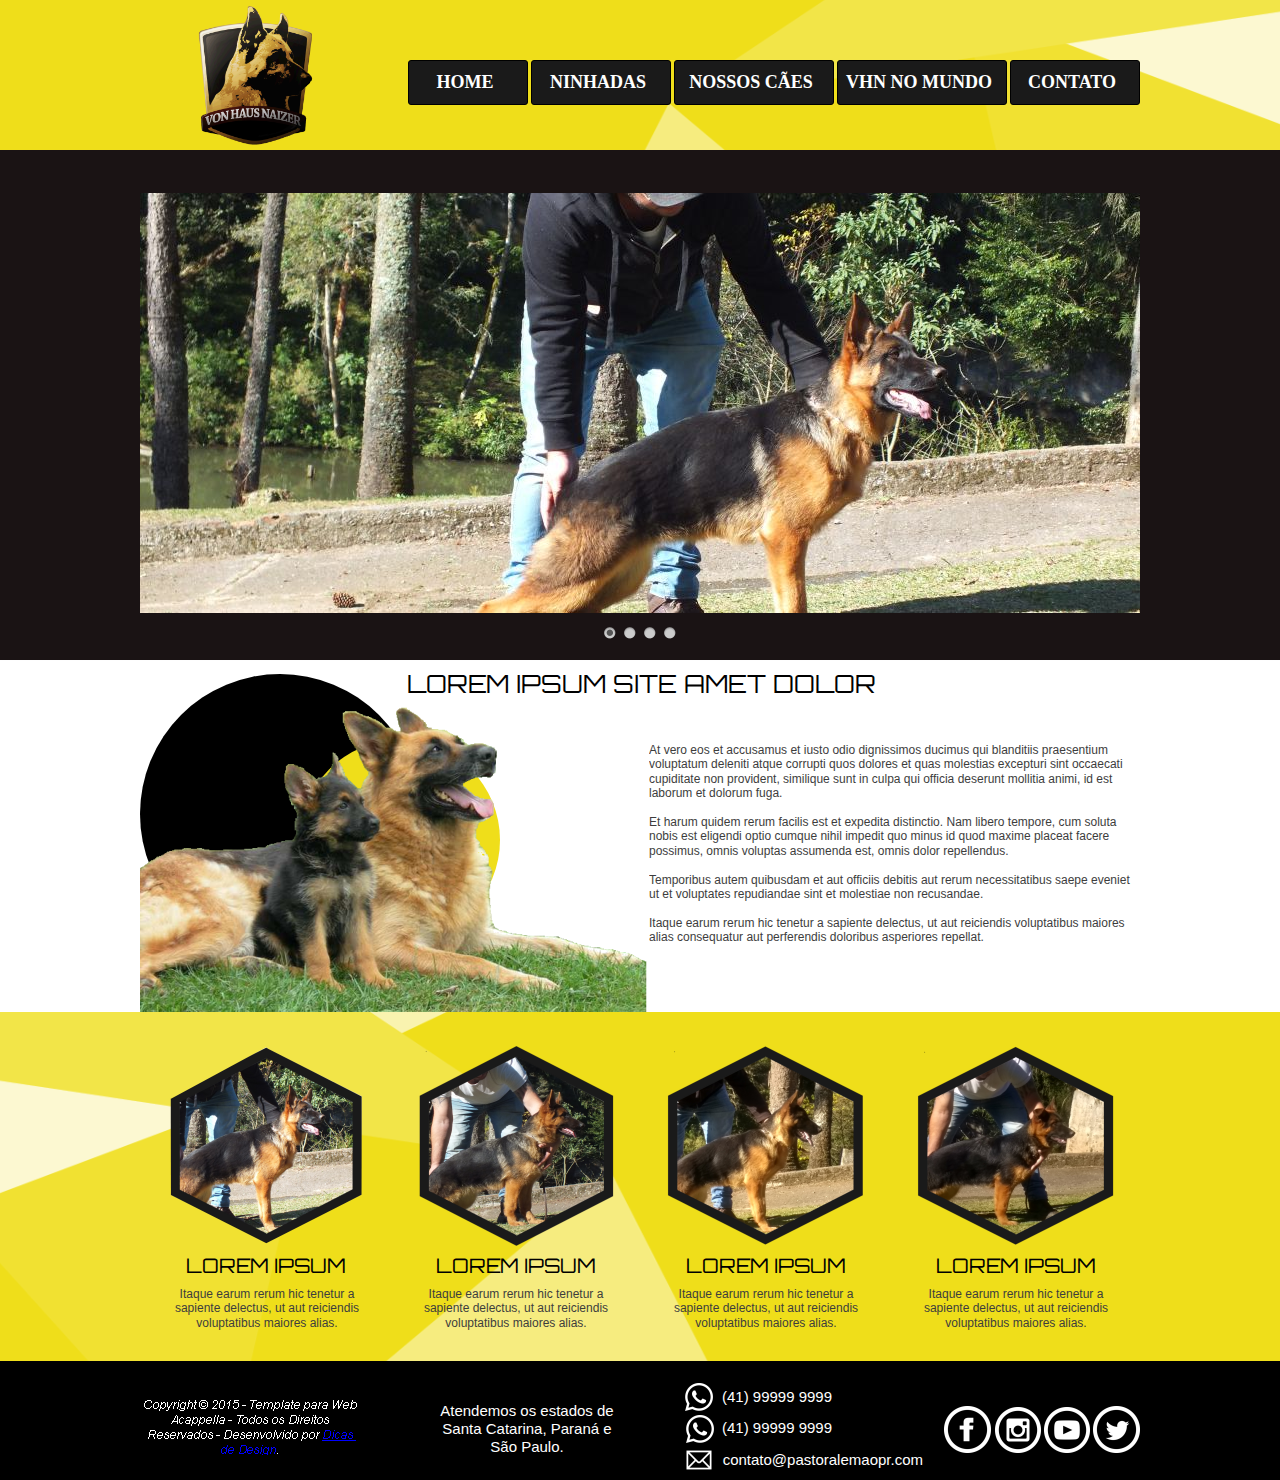
<file: VHNaizer/web_sites/site_1/$preview/index.html>
<!DOCTYPE html PUBLIC "-//W3C//DTD XHTML 1.0 Transitional//EN"  "http://www.w3.org/TR/xhtml1/DTD/xhtml1-transitional.dtd">
<html xmlns="http://www.w3.org/1999/xhtml">
<head>
<!--page generated by WebAcappella-->
<!-- 2018-01-12T08:53:29 ***********-->
<meta http-equiv="X-UA-Compatible" content="IE=EmulateIE7;IE=EmulateIE9" />
<meta http-equiv="Content-Type" content="text/html;charset=utf-8"/>
<meta name="generator" content="WebAcappella 4.6.26  professional (WIN) #7457"/>
<title></title>
<meta name="keywords" content=""/>
<meta name="description" content=""/>

<style type="text/css">
body{margin-left:0px;margin-top:0px;margin-right:0px;margin-bottom:0px;background-image:url('bg01a.png');background-repeat: no-repeat;background-color:#ffffff;}
</style>
<link rel="stylesheet" type="text/css" href="wa_global_style.css"/>
<script type="text/javascript"  src="jquery.js?v=86c"></script>
<script type="text/javascript">
var waJSQuery = jQuery.noConflict();
</script>
<script type="text/javascript"  src="webacappella_core.js?v=1ups"></script>
<!--[if lte IE 8]><script type="text/javascript"  src="excanvas.js?v=1f2a"></script>
<![endif]-->
<!--[if lte IE 8]><script type="text/javascript"  src="webacappella_patch_ie8.js?v=tc5"></script>
<![endif]-->
<script type="text/javascript">
document.write("\u003cscript type='text/javascript'  src='wa_site_global_settings.js?v=4mqtuk6f46phb9f"+urlSuffixe(0)+"'>\u003c/script>");
</script>
<script type="text/javascript"  src="webacappella_menu.js?v=1lh9"></script>
<script type="text/javascript"  src="wa_gallery/webacappella_gallery.js?v=1lqb"></script>
<script type="text/javascript"  src="jquery.mousewheel.js?v=use"></script>
<link href="wa_fancybox/jquery.fancybox-1.3.4.css?v=sbe" rel="stylesheet" type="text/css" media="all"/>
<script type="text/javascript"  src="wa_fancybox/jquery.easing-1.3.pack.js?v=1gkg"></script>
<script type="text/javascript"  src="wa_fancybox/jquery.fancybox-1.3.4.js?v=tl"></script>
<link href="webacappella.css?v=10nl" rel="stylesheet" type="text/css" media="all"/>
<!--[if lte IE 7]>
<link href="webacappella_ie.css?v=1tjn" rel="stylesheet" type="text/css" media="all"/>
<![endif]-->
<script type="text/javascript"  src="webacappella_tools.js?v=blf"></script>
<script type="text/javascript">
waJSQuery(function() {
initializeWA_JQuery()
});
</script>
<link href='//fonts.googleapis.com/css?family=Orbitron:&amp;text=DUEILMOPAR%20ST' rel="stylesheet" type="text/css" />
<script type="text/javascript">
var waWebFontDescription={families:[
"Orbitron"]}
</script>

</head>
<body><div id='wa-dialog-container' class='wa-fullscreen-contenair' style='position:absolute;z-index:52000;'></div><div id='html-centered' style='position:relative;width:100%;z-index:200;'><div id='is-global-layer' class='wa-main-page-contenair'  style='position:relative;z-index:200;top:0px;width:1000px;;text-align:left;margin:0 auto; '><div style="position:absolute;top:1px;left:0px;width:1px;height:1px;"><a name="anchor-top">&nbsp;</a></div>
<div style="position:absolute;z-index:10068;left:0px;top:193px;width:1000px;height:420px;user-select:none;-webkit-user-select:none;" class="wa-comp wa-gallery param[config_key(wa_0_p/pa_6h72jkn42y6cfi) type_gallery(1) auto_diapo(0) source() modif_id(6h6w74n42ylssz) ]"><div class="wa-gallery-main-container" style="position:absolute;width:1000px;height:420px;overflow:hidden;" ><div class="wa-gallery-scroll-pane" style="user-select:none;-webkit-user-select:none;" ></div></div><div class="wa-gallery-navigation"></div></div><div style="position:absolute;z-index:10064;left:769px;top:1285px;width:212px;height:75px;border:0px;background:rgba(0,0,0,0);overflow:hidden;" class="wa-comp wa-text wa-bg-gradient param[grad(rgba(0,0,0,0)) border(0 #969696)]  " ><div style="position:absolute;z-index:10;line-height:1.2;margin:2px;top:0px;left:0px;width:210px;height:73px;word-wrap:break-word;overflow-y:auto;overflow-x:hidden;" ><div align="center"><span style="font-family:'Arial';font-size:12px;font-weight:normal;color:#3d3d3d;" >Itaque earum rerum hic tenetur a sapiente delectus, ut aut reiciendis voluptatibus maiores alias.</span></div></div></div><div style="position:absolute;z-index:10060;left:519px;top:1285px;width:212px;height:75px;border:0px;background:rgba(0,0,0,0);overflow:hidden;" class="wa-comp wa-text wa-bg-gradient param[grad(rgba(0,0,0,0)) border(0 #969696)]  " ><div style="position:absolute;z-index:10;line-height:1.2;margin:2px;top:0px;left:0px;width:210px;height:73px;word-wrap:break-word;overflow-y:auto;overflow-x:hidden;" ><div align="center"><span style="font-family:'Arial';font-size:12px;font-weight:normal;color:#3d3d3d;" >Itaque earum rerum hic tenetur a sapiente delectus, ut aut reiciendis voluptatibus maiores alias.</span></div></div></div><div style="position:absolute;z-index:10056;left:269px;top:1285px;width:212px;height:75px;border:0px;background:rgba(0,0,0,0);overflow:hidden;" class="wa-comp wa-text wa-bg-gradient param[grad(rgba(0,0,0,0)) border(0 #969696)]  " ><div style="position:absolute;z-index:10;line-height:1.2;margin:2px;top:0px;left:0px;width:210px;height:73px;word-wrap:break-word;overflow-y:auto;overflow-x:hidden;" ><div align="center"><span style="font-family:'Arial';font-size:12px;font-weight:normal;color:#3d3d3d;" >Itaque earum rerum hic tenetur a sapiente delectus, ut aut reiciendis voluptatibus maiores alias.</span></div></div></div><div style="position:absolute;z-index:10052;left:20px;top:1285px;width:212px;height:75px;border:0px;background:rgba(0,0,0,0);overflow:hidden;" class="wa-comp wa-text wa-bg-gradient param[grad(rgba(0,0,0,0)) border(0 #969696)]  " ><div style="position:absolute;z-index:10;line-height:1.2;margin:2px;top:0px;left:0px;width:210px;height:73px;word-wrap:break-word;overflow-y:auto;overflow-x:hidden;" ><div align="center"><span style="font-family:'Arial';font-size:12px;font-weight:normal;color:#3d3d3d;" >Itaque earum rerum hic tenetur a sapiente delectus, ut aut reiciendis voluptatibus maiores alias.</span></div></div></div><div style="position:absolute;z-index:10048;left:750px;top:1252px;width:250px;height:100px;border:0px;background:rgba(0,0,0,0);overflow:hidden;" class="wa-comp wa-text wa-bg-gradient param[grad(rgba(0,0,0,0)) border(0 #969696)]  " ><div style="position:absolute;z-index:10;line-height:1.2;margin:2px;top:0px;left:0px;width:248px;height:98px;word-wrap:break-word;overflow-y:auto;overflow-x:hidden;" ><div align="center"><span style="font-family:'Orbitron';font-size:20px;font-weight:normal;color:#000000;" >LOREM IPSUM </span></div></div></div><div style="position:absolute;z-index:10044;left:500px;top:1252px;width:250px;height:100px;border:0px;background:rgba(0,0,0,0);overflow:hidden;" class="wa-comp wa-text wa-bg-gradient param[grad(rgba(0,0,0,0)) border(0 #969696)]  " ><div style="position:absolute;z-index:10;line-height:1.2;margin:2px;top:0px;left:0px;width:248px;height:98px;word-wrap:break-word;overflow-y:auto;overflow-x:hidden;" ><div align="center"><span style="font-family:'Orbitron';font-size:20px;font-weight:normal;color:#000000;" >LOREM IPSUM </span></div></div></div><div style="position:absolute;z-index:10040;left:250px;top:1252px;width:250px;height:100px;border:0px;background:rgba(0,0,0,0);overflow:hidden;" class="wa-comp wa-text wa-bg-gradient param[grad(rgba(0,0,0,0)) border(0 #969696)]  " ><div style="position:absolute;z-index:10;line-height:1.2;margin:2px;top:0px;left:0px;width:248px;height:98px;word-wrap:break-word;overflow-y:auto;overflow-x:hidden;" ><div align="center"><span style="font-family:'Orbitron';font-size:20px;font-weight:normal;color:#000000;" >LOREM IPSUM </span></div></div></div><div style="position:absolute;z-index:10036;left:0px;top:1252px;width:250px;height:100px;border:0px;background:rgba(0,0,0,0);overflow:hidden;" class="wa-comp wa-text wa-bg-gradient param[grad(rgba(0,0,0,0)) border(0 #969696)]  " ><div style="position:absolute;z-index:10;line-height:1.2;margin:2px;top:0px;left:0px;width:248px;height:98px;word-wrap:break-word;overflow-y:auto;overflow-x:hidden;" ><div align="center"><span style="font-family:'Orbitron';font-size:20px;font-weight:normal;color:#000000;" >LOREM IPSUM </span></div></div></div><img src="Hexagono_204.png?v=4til882b7iwdjd" alt=""  class="wa-img wa-comp " style="position:absolute;z-index:10032;left:776px;top:1046px;width:199px;height:200px;border:0px;"/><img src="Hexagono_202.png?v=28wjzk2b7iw05n" alt=""  class="wa-img wa-comp " style="position:absolute;z-index:10028;left:276px;top:1046px;width:199px;height:200px;border:0px;"/><img src="Hexagono_203.png?v=5pvtc82b7iw76w" alt=""  class="wa-img wa-comp " style="position:absolute;z-index:10024;left:527px;top:1046px;width:198px;height:200px;border:0px;"/><img src="Hexagono1.png?v=4nrw202b7ivssw" alt=""  class="wa-img wa-comp " style="position:absolute;z-index:10020;left:27px;top:1046px;width:198px;height:200px;border:0px;"/><div style="position:absolute;z-index:10016;left:0px;top:667px;width:1000px;height:100px;border:0px;background:rgba(0,0,0,0);overflow:hidden;" class="wa-comp wa-text wa-bg-gradient param[grad(rgba(0,0,0,0)) border(0 #969696)]  " ><div style="position:absolute;z-index:10;line-height:1.2;margin:2px;top:0px;left:0px;width:998px;height:98px;word-wrap:break-word;overflow-y:auto;overflow-x:hidden;" ><div align="center"><span style="font-family:'Orbitron';font-size:25px;font-weight:normal;color:#000000;" >LOREM IPSUM SITE AMET DOLOR</span></div></div></div><div style="position:absolute;z-index:10012;left:507px;top:741px;width:493px;height:260px;border:0px;background:rgba(0,0,0,0);overflow:hidden;" class="wa-comp wa-text wa-bg-gradient param[grad(rgba(0,0,0,0)) border(0 #969696)]  " ><div style="position:absolute;z-index:10;line-height:1.2;margin:2px;top:0px;left:0px;width:491px;height:258px;word-wrap:break-word;overflow-y:auto;overflow-x:hidden;" ><div align="left"><span style="font-family:'Arial';font-size:12px;font-weight:normal;color:#3d3d3d;" >At vero eos et accusamus et iusto odio dignissimos ducimus qui blanditiis praesentium voluptatum deleniti atque corrupti quos dolores et quas molestias excepturi sint occaecati cupiditate non provident, similique sunt in culpa qui officia deserunt mollitia animi, id est laborum et dolorum fuga. </span></div><div style="font-family:''Arial'';font-size:12px;">&nbsp;<br /></div><div align="left"><span style="font-family:'Arial';font-size:12px;font-weight:normal;color:#3d3d3d;" >Et harum quidem rerum facilis est et expedita distinctio. Nam libero tempore, cum soluta nobis est eligendi optio cumque nihil impedit quo minus id quod maxime placeat facere possimus, omnis voluptas assumenda est, omnis dolor repellendus. </span></div><div style="font-family:''Arial'';font-size:12px;">&nbsp;<br /></div><div align="left"><span style="font-family:'Arial';font-size:12px;font-weight:normal;color:#3d3d3d;" >Temporibus autem quibusdam et aut officiis debitis aut rerum necessitatibus saepe eveniet ut et voluptates repudiandae sint et molestiae non recusandae. </span></div><div style="font-family:''Arial'';font-size:12px;">&nbsp;<br /></div><div align="left"><span style="font-family:'Arial';font-size:12px;font-weight:normal;color:#3d3d3d;" >Itaque earum rerum hic tenetur a sapiente delectus, ut aut reiciendis voluptatibus maiores alias consequatur aut perferendis doloribus asperiores repellat.</span></div></div></div><img src="imageedit_1_3505392923.png?v=7vvyrkn42yn8yz" alt=""  class="wa-img wa-comp " style="position:absolute;z-index:10008;left:0px;top:707px;width:507px;height:305px;border:0px;"/><span style="position:absolute;z-index:10004;left:160px;top:740px;width:200px;height:200px;-moz-border-radius:100px;border-radius:100px;-webkit-border-radius:100px;border:0px;background-color:#efde1a;" class="wa-bg-gradient param[grad(#efde1a) border(0 #969696)] wa-comp "></span><span style="position:absolute;z-index:10000;left:0px;top:674px;width:280px;height:280px;-moz-border-radius:140px;border-radius:140px;-webkit-border-radius:140px;border:0px;background-color:#000000;" class="wa-bg-gradient param[grad(#000000) border(0 #969696)] wa-comp "></span><img src="iconmonstr-whatsapp-1-240.png?v=7vx2a8n42ytnma" alt=""  class="wa-img wa-comp " style="position:absolute;z-index:68;left:546px;top:1415px;width:28px;height:28px;border:0px;"/><a href="https://www.facebook.com/vonhausnaizer/" onclick="return waOnClick('https://www.facebook.com/vonhausnaizer/',{'targ':'_blank'})"  style="cursor:pointer;" ><img src="iconmonstr-facebook-5-240.png?v=293hzcn42sbyso" alt=""  class="wa-img wa-comp " style="position:absolute;z-index:64;left:804px;top:1406px;width:47px;height:47px;border:0px;"/></a><a href="https://www.instagram.com/vhnaizer/" onclick="return waOnClick('https://www.instagram.com/vhnaizer/',{'targ':'_blank'})"  style="cursor:pointer;" ><img src="iconmonstr-instagram-10-240_20_281_29.png?v=293v5kn42s89wd" alt=""  class="wa-img wa-comp " style="position:absolute;z-index:60;left:855px;top:1407px;width:46px;height:46px;border:0px;"/></a><a href="https://www.youtube.com/channel/UCrGt-9oMCuxXD15LnRFajjQ" onclick="return waOnClick('https://www.youtube.com/channel/UCrGt-9oMCuxXD15LnRFajjQ',{'targ':'_blank'})"  style="cursor:pointer;" ><img src="iconmonstr-youtube-10-240_20_281_29.png?v=293tygn42s7vea" alt=""  class="wa-img wa-comp " style="position:absolute;z-index:56;left:904px;top:1407px;width:46px;height:46px;border:0px;"/></a><a href="https://twitter.com/vhnaizer" onclick="return waOnClick('https://twitter.com/vhnaizer',{'targ':'_blank'})"  style="cursor:pointer;" ><img src="iconmonstr-twitter-5-240.png?v=293vr4n42s9sv3" alt=""  class="wa-img wa-comp " style="position:absolute;z-index:52;left:953px;top:1406px;width:47px;height:47px;border:0px;"/></a><img src="email0.png?v=7vvne0n42ytx1e" alt=""  class="wa-img wa-comp " style="position:absolute;z-index:48;left:539px;top:1440px;width:40px;height:40px;border:0px;"/><div style="position:absolute;z-index:44;left:551px;top:1449px;width:232px;height:20px;border:0px;background:rgba(0,0,0,0);overflow:hidden;" class="wa-comp wa-text wa-bg-gradient param[grad(rgba(0,0,0,0)) border(0 #969696)]  " ><div style="position:absolute;z-index:10;line-height:1.2;margin:2px;top:0px;left:0px;width:230px;height:18px;word-wrap:break-word;overflow-y:auto;overflow-x:hidden;" ><div align="right"><span style="font-family:'Arial';font-size:15px;font-weight:normal;color:#ffffff;" >contato@pastoralemaopr.com</span></div></div></div><div style="position:absolute;z-index:40;left:536px;top:1417px;width:200px;height:20px;border:0px;background:rgba(0,0,0,0);overflow:hidden;" class="wa-comp wa-text wa-bg-gradient param[grad(rgba(0,0,0,0)) border(0 #969696)]  " ><div style="position:absolute;z-index:10;line-height:1.2;margin:2px;top:0px;left:0px;width:198px;height:18px;word-wrap:break-word;overflow-y:auto;overflow-x:hidden;" ><div align="center"><span style="font-family:'Arial';font-size:15px;font-weight:normal;color:#ffffff;" >(41) 99999 9999</span></div></div></div><img src="iconmonstr-whatsapp-1-240.png?v=7vx2a8n42ytnma" alt=""  class="wa-img wa-comp " style="position:absolute;z-index:36;left:545px;top:1383px;width:28px;height:28px;border:0px;"/><div style="position:absolute;z-index:32;left:286px;top:1400px;width:200px;height:60px;border:0px;background:rgba(0,0,0,0);overflow:hidden;" class="wa-comp wa-text wa-bg-gradient param[grad(rgba(0,0,0,0)) border(0 #969696)]  " ><div style="position:absolute;z-index:10;line-height:1.2;margin:2px;top:0px;left:0px;width:198px;height:58px;word-wrap:break-word;overflow-y:auto;overflow-x:hidden;" ><div align="center"><span style="font-family:'Arial';font-size:15px;font-weight:normal;color:#ffffff;" >Atendemos os estados de Santa Catarina, Paran&#225; e S&#227;o Paulo.</span></div></div></div><div style="position:absolute;z-index:28;left:536px;top:1386px;width:200px;height:20px;border:0px;background:rgba(0,0,0,0);overflow:hidden;" class="wa-comp wa-text wa-bg-gradient param[grad(rgba(0,0,0,0)) border(0 #969696)]  " ><div style="position:absolute;z-index:10;line-height:1.2;margin:2px;top:0px;left:0px;width:198px;height:18px;word-wrap:break-word;overflow-y:auto;overflow-x:hidden;" ><div align="center"><span style="font-family:'Arial';font-size:15px;font-weight:normal;color:#ffffff;" >(41) 99999 9999</span></div></div></div><div class="wa-comp" style="position:absolute;z-index:24;left:0px;top:1395px;width:220px;height:60px;border:0px;background:rgba(0,0,0,0);" ><img src='wa_58ij8g2b7gs1qp_text.png?v=6hbyb42b7ieo9u' style="border:0px;position:absolute;z-index:10;top: 0px; left: 0px; width: 220px; height: 60px;" title="" alt="" /></div><img src="LOGO_20FINAL_20APLICADA.gif?v=6h8vf4n40o6t4u" alt=""  class="wa-img wa-comp " style="position:absolute;z-index:20;left:51px;top:0px;width:131px;height:150px;border:0px;"/><div class="wa-dynmenu wa-comp json['config']{''root_col_text_over'':''#ffffff'',''root_col_border'':''#000000'',''root_col_bg_over'':''#272828'',''root_text_u_over'':false,''sub_col_border'':''#333333'',''sub_col_bg'':''#383838'',''sub_style_text'':''font-weight:normal;font-size:11px;color:#ffffff;font-family:'Arial';'',''sub_align_text'':''left'',''sub_menu_shadow'':false,''sub_menu_corner'':1,''sub_col_text'':''#ffffff'',''sub_col_text_over'':''#ffffff'',''sub_col_bg_over'':''#5a5a5a'',''sub_text_u'':false,''sub_text_u_over'':false,''sub_corner'':1,''vertical'':false,''root_extend'':false} wa-bg-gradient param[grad(#1a1a1a) border(1 #000000)] " style="position:absolute;z-index:16;left:697px;top:60px;width:168px;height:43px;-moz-border-radius:3px;border-radius:3px;-webkit-border-radius:3px;border:1px solid #000000;background-color:#1a1a1a;"><table style="position:absolute;left:0px;top:0px;padding:0px;margin:0px;width:100%;height:100%;border:0px;border-spacing:0px;;"><tr ><td class="waDynmenu-item waDynmenu-root "  onclick="return waOnClick('crbst_6.html',{})" style="width:100%;text-align:center;"  ><a href="crbst_6.html" onclick="void(0)"  style="font-weight:bold;font-size:18px;color:#ffffff;font-family:'Calibri';cursor:pointer;text-decoration:none;" >VHN&nbsp;NO&nbsp;MUNDO</a></td><td style="">&nbsp;</td></tr></table></div><div class="wa-dynmenu wa-comp json['config']{''root_col_text_over'':''#ffffff'',''root_col_border'':''#000000'',''root_col_bg_over'':''#272828'',''root_text_u_over'':false,''sub_col_border'':''#333333'',''sub_col_bg'':''#383838'',''sub_style_text'':''font-weight:normal;font-size:12px;color:#ffffff;font-family:'Arial';'',''sub_align_text'':''left'',''sub_menu_shadow'':false,''sub_menu_corner'':1,''sub_col_text'':''#ffffff'',''sub_col_text_over'':''#ffffff'',''sub_col_bg_over'':''#5a5a5a'',''sub_text_u'':false,''sub_text_u_over'':false,''sub_corner'':1,''vertical'':false,''root_extend'':false} wa-bg-gradient param[grad(#1a1a1a) border(1 #000000)] " style="position:absolute;z-index:12;left:870px;top:60px;width:128px;height:43px;-moz-border-radius:3px;border-radius:3px;-webkit-border-radius:3px;border:1px solid #000000;background-color:#1a1a1a;"><table style="position:absolute;left:0px;top:0px;padding:0px;margin:0px;width:100%;height:100%;border:0px;border-spacing:0px;;"><tr ><td class="waDynmenu-item waDynmenu-root "  onclick="return waOnClick('contato.html',{})" style="width:100%;text-align:center;"  ><a href="contato.html" onclick="void(0)"  style="font-weight:bold;font-size:18px;color:#ffffff;font-family:'Calibri';cursor:pointer;text-decoration:none;" >CONTATO</a></td><td style="">&nbsp;</td></tr></table></div><div class="wa-dynmenu wa-comp json['config']{''root_col_text_over'':''#ffffff'',''root_col_border'':''#000000'',''root_col_bg_over'':''#272828'',''root_text_u_over'':false,''sub_col_border'':''#000000'',''sub_col_bg'':''#383838'',''sub_style_text'':''font-weight:normal;font-size:15px;color:#ffffff;font-family:'Arial';'',''sub_align_text'':''left'',''sub_menu_shadow'':false,''sub_menu_corner'':1,''sub_col_text'':''#ffffff'',''sub_col_text_over'':''#ffffff'',''sub_col_bg_over'':''#5a5a5a'',''sub_text_u'':false,''sub_text_u_over'':false,''sub_corner'':1,''vertical'':false,''root_extend'':false} wa-bg-gradient param[grad(#1a1a1a) border(1 #000000)] " style="position:absolute;z-index:8;left:534px;top:60px;width:158px;height:43px;-moz-border-radius:3px;border-radius:3px;-webkit-border-radius:3px;border:1px solid #000000;background-color:#1a1a1a;"><table style="position:absolute;left:0px;top:0px;padding:0px;margin:0px;width:100%;height:100%;border:0px;border-spacing:0px;;"><tr ><td class="waDynmenu-root  waDynmenu-item param[[['PADREADORES','crbst_3.html','',0]],[['MATRIZES','crbst_4.html','',0]],[['JOVENS','crbst_5.html','',0]]]  " style="width:100%;text-align:center;"  ><a  style="font-weight:bold;font-size:18px;color:#ffffff;font-family:'Calibri';cursor:pointer;text-decoration:none;" >NOSSOS&nbsp;C&#195;ES</a></td><td style="">&nbsp;</td></tr></table></div><div class="wa-dynmenu wa-comp json['config']{''root_col_text_over'':''#ffffff'',''root_col_border'':''#000000'',''root_col_bg_over'':''#272828'',''root_text_u_over'':false,''sub_col_border'':''#333333'',''sub_col_bg'':''#383838'',''sub_style_text'':''font-weight:normal;font-size:17px;color:#ffffff;font-family:'Arial';'',''sub_align_text'':''left'',''sub_menu_shadow'':false,''sub_menu_corner'':1,''sub_col_text'':''#ffffff'',''sub_col_text_over'':''#ffffff'',''sub_col_bg_over'':''#5a5a5a'',''sub_text_u'':false,''sub_text_u_over'':false,''sub_corner'':1,''vertical'':false,''root_extend'':false} wa-bg-gradient param[grad(#1a1a1a) border(1 #000000)] " style="position:absolute;z-index:4;left:391px;top:60px;width:138px;height:43px;-moz-border-radius:3px;border-radius:3px;-webkit-border-radius:3px;border:1px solid #000000;background-color:#1a1a1a;"><table style="position:absolute;left:0px;top:0px;padding:0px;margin:0px;width:100%;height:100%;border:0px;border-spacing:0px;;"><tr ><td class="waDynmenu-item waDynmenu-root "  onclick="return waOnClick('crbst_2.html',{})" style="width:100%;text-align:center;"  ><a href="crbst_2.html" onclick="void(0)"  style="font-weight:bold;font-size:18px;color:#ffffff;font-family:'Calibri';cursor:pointer;text-decoration:none;" >NINHADAS</a></td><td style="">&nbsp;</td></tr></table></div><div class="wa-dynmenu wa-comp json['config']{''root_col_text_over'':''#ffffff'',''root_col_border'':''#000000'',''root_col_bg_over'':''#272828'',''root_text_u_over'':false,''sub_col_border'':''#333333'',''sub_col_bg'':''#383838'',''sub_style_text'':''font-weight:normal;font-size:11px;color:#ffffff;font-family:'Georgia';'',''sub_align_text'':''left'',''sub_menu_shadow'':false,''sub_menu_corner'':1,''sub_col_text'':''#ffffff'',''sub_col_text_over'':''#ffffff'',''sub_col_bg_over'':''#5a5a5a'',''sub_text_u'':false,''sub_text_u_over'':false,''sub_corner'':1,''vertical'':false,''root_extend'':false} wa-bg-gradient param[grad(#1a1a1a) border(1 #000000)] " style="position:absolute;z-index:0;left:268px;top:60px;width:118px;height:43px;-moz-border-radius:3px;border-radius:3px;-webkit-border-radius:3px;border:1px solid #000000;background-color:#1a1a1a;"><table style="position:absolute;left:0px;top:0px;padding:0px;margin:0px;width:100%;height:100%;border:0px;border-spacing:0px;;"><tr ><td class="waDynmenu-item waDynmenu-root "  onclick="return waOnClick('index.html',{})" style="width:100%;text-align:center;"  ><a href="index.html" onclick="void(0)"  style="font-weight:bold;font-size:18px;color:#ffffff;font-family:'Calibri';cursor:pointer;text-decoration:none;" >HOME</a></td><td style="">&nbsp;</td></tr></table></div><div style="position:absolute;top:1459px;left:0px;width:1px;height:1px;" ><a name="anchor-bottom">&nbsp;</a></div>
<div id='dynmenu-container' style='position:absolute;z-index:51000;'></div></div>
</div>  <!--end html-centered-->
<script type="text/javascript">
<!--
document.webaca_page_option_background=3
document.webaca_page_background_img_size=[1920,1491]
document.webaca_page_is_centered=true;
document.webaca_width_page=1000;
document.webaca_height_page=1479;
document.webaca_banner_height=0;
document.webaca_is_preview=true;
var wa_global_market = {markets:new Array(),id_modif_dlg_js:''};
Translator.m_lang="pt";
Translator.m_languages={}
Translator.m_lang_for_filename="";
function wa_timeout(_fct,_time,p1,p2,p3){return setTimeout(_fct,_time,p1,p2,p3)}
function wa_evaluate(_s){return eval(_s)}
function IS_onload(){
IS_onload_WA();
}
-->
</script>
<script type="text/javascript" src='wa_common_messages_pt.js?v='></script>
<script type="text/javascript">
<!--
WA_loadMessages();
-->
</script>
<script type="text/javascript">
<!--
-->
</script>
</body>
</html>
</file>
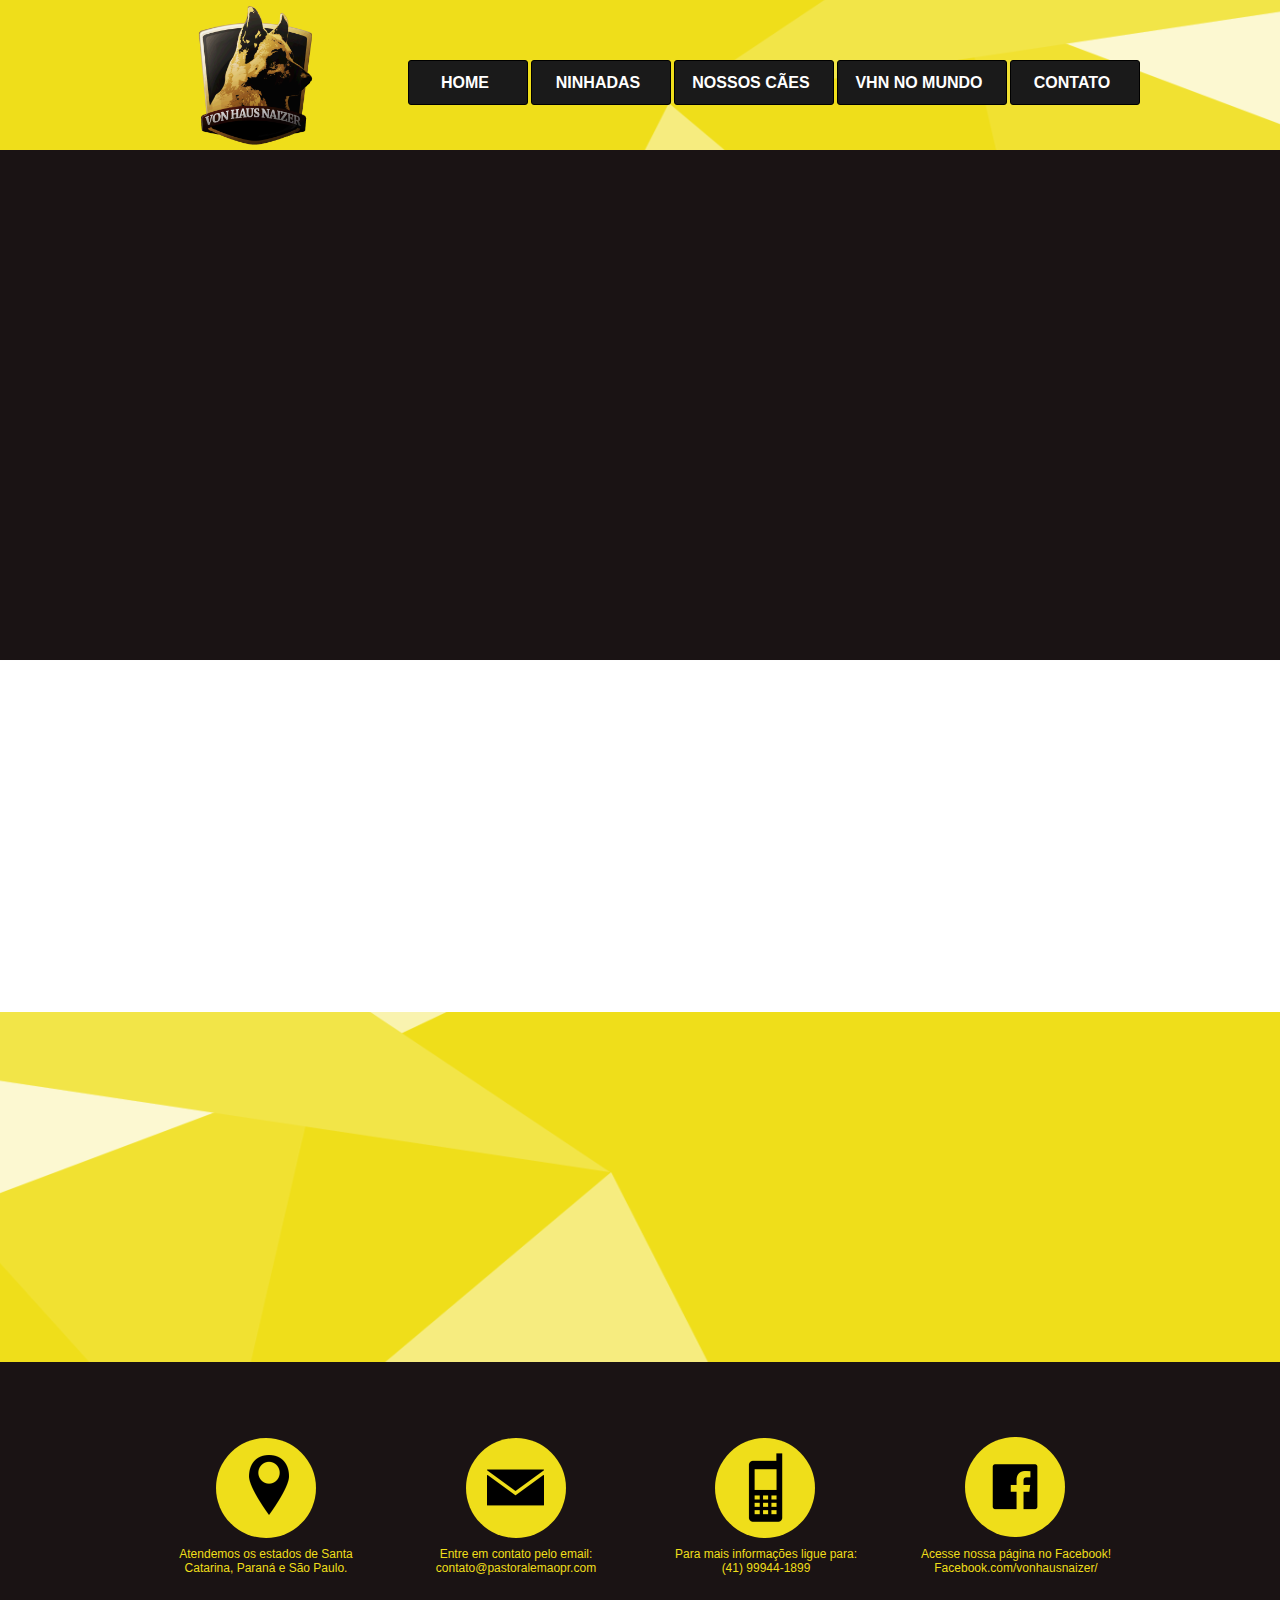
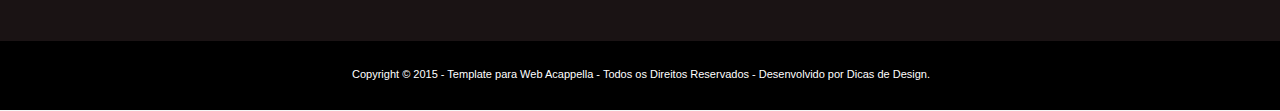
<file: VHNaizer/web_sites/site_1/$preview/crbst_0.wtml.html>
<!DOCTYPE html PUBLIC "-//W3C//DTD XHTML 1.0 Transitional//EN"  "http://www.w3.org/TR/xhtml1/DTD/xhtml1-transitional.dtd">
<html xmlns="http://www.w3.org/1999/xhtml">
<head>
<!--page generated by WebAcappella-->
<!-- 2018-01-12T06:16:36 **********-->
<meta http-equiv="X-UA-Compatible" content="IE=EmulateIE7;IE=EmulateIE9" />
<meta http-equiv="Content-Type" content="text/html;charset=utf-8"/>
<meta name="generator" content="WebAcappella 4.6.26  professional (WIN) #7457"/>
<title></title>
<meta name="keywords" content=""/>
<meta name="description" content=""/>

<style type="text/css">
body{margin-left:0px;margin-top:0px;margin-right:0px;margin-bottom:0px;background-image:url('bg.png');background-repeat: no-repeat;background-color:#ffffff;}
.waCSStext6kjohc6f46ohdqq A:link{color:#ffffff;text-decoration:none;outline: none;}
.waCSStext6kjohc6f46ohdqq A:visited{color:#ffffff;text-decoration:none;outline: none;}
.waCSStext6kjohc6f46ohdqq A:hover {color:#ffffff;text-decoration:underline;}

</style>
<link rel="stylesheet" type="text/css" href="wa_global_style.css"/>
<script type="text/javascript"  src="jquery.js?v=86c"></script>
<script type="text/javascript">
var waJSQuery = jQuery.noConflict();
</script>
<script type="text/javascript"  src="webacappella_core.js?v=1ups"></script>
<!--[if lte IE 8]><script type="text/javascript"  src="excanvas.js?v=1f2a"></script>
<![endif]-->
<!--[if lte IE 8]><script type="text/javascript"  src="webacappella_patch_ie8.js?v=tc5"></script>
<![endif]-->
<script type="text/javascript">
document.write("\u003cscript type='text/javascript'  src='wa_site_global_settings.js?v=4mqtuk6f46phb9f"+urlSuffixe(0)+"'>\u003c/script>");
</script>
<script type="text/javascript"  src="webacappella_menu.js?v=1lh9"></script>
<script type="text/javascript"  src="jquery.mousewheel.js?v=use"></script>
<link href="webacappella.css?v=10nl" rel="stylesheet" type="text/css" media="all"/>
<!--[if lte IE 7]>
<link href="webacappella_ie.css?v=1tjn" rel="stylesheet" type="text/css" media="all"/>
<![endif]-->
<script type="text/javascript"  src="webacappella_tools.js?v=blf"></script>
<script type="text/javascript">
waJSQuery(function() {
initializeWA_JQuery()
});
</script>
<script type="text/javascript">
var waWebFontDescription={families:[
]}
</script>

</head>
<body><div id='wa-dialog-container' class='wa-fullscreen-contenair' style='position:absolute;z-index:52000;'></div><div id='html-centered' style='position:relative;width:100%;z-index:200;'><div id='is-global-layer' class='wa-main-page-contenair'  style='position:relative;z-index:200;top:0px;width:1000px;;text-align:left;margin:0 auto; '><div style="position:absolute;top:1px;left:0px;width:1px;height:1px;"><a name="anchor-top">&nbsp;</a></div>
<div style="position:absolute;z-index:10072;left:0px;top:1666px;width:1000px;height:45px;border:0px;background:rgba(0,0,0,0);overflow:hidden;" class="wa-comp wa-text wa-bg-gradient param[grad(rgba(0,0,0,0)) border(0 #969696)]  " ><div style="position:absolute;z-index:10;line-height:1.2;margin:2px;top:0px;left:0px;width:998px;height:43px;word-wrap:break-word;overflow-y:auto;overflow-x:hidden;" class="waCSStext6kjohc6f46ohdqq"><div align="center"><span style="font-family:'Arial';font-size:11px;font-weight:normal;color:#ffffff;" >Copyright &#169; 2015 - Template para Web Acappella - Todos os Direitos Reservados - Desenvolvido por </span><a style="" href="http://www.dicasdedesign.com" onclick="return waOnClick('http://www.dicasdedesign.com',{'targ':'_blank'})" ><span style="font-family:'Arial';font-size:11px;font-weight:normal;" >Dicas de Design</span></a><span style="font-family:'Arial';font-size:11px;font-weight:normal;color:#ffffff;" >.</span></div></div></div><img src="icon110.png?v=293v5kn40o8spn" alt=""  class="wa-img wa-comp " style="position:absolute;z-index:10068;left:109px;top:1455px;width:40px;height:60px;border:0px;"/><a href="https://www.facebook.com/vonhausnaizer/" onclick="return waOnClick('https://www.facebook.com/vonhausnaizer/',{'targ':'_blank'})"  style="cursor:pointer;" ><img src="icon40.png?v=3si71c5e9emkj49" alt=""  class="wa-img wa-comp " style="position:absolute;z-index:10064;left:852px;top:1463px;width:46px;height:47px;border:0px;"/></a><div style="position:absolute;z-index:10060;left:769px;top:1545px;width:212px;height:75px;border:0px;background:rgba(0,0,0,0);overflow:hidden;" class="wa-comp wa-text wa-bg-gradient param[grad(rgba(0,0,0,0)) border(0 #969696)]  " ><div style="position:absolute;z-index:10;line-height:1.2;margin:2px;top:0px;left:0px;width:210px;height:73px;word-wrap:break-word;overflow-y:auto;overflow-x:hidden;" ><div align="center"><span style="font-family:'Arial';font-size:12px;font-weight:normal;color:#efde1a;" >Acesse nossa p&#225;gina no Facebook!</span></div><div align="center"><span style="font-family:'Arial';font-size:12px;font-weight:normal;color:#efde1a;" >Facebook.com/vonhausnaizer/</span></div></div></div><div style="position:absolute;z-index:10056;left:519px;top:1545px;width:212px;height:75px;border:0px;background:rgba(0,0,0,0);overflow:hidden;" class="wa-comp wa-text wa-bg-gradient param[grad(rgba(0,0,0,0)) border(0 #969696)]  " ><div style="position:absolute;z-index:10;line-height:1.2;margin:2px;top:0px;left:0px;width:210px;height:73px;word-wrap:break-word;overflow-y:auto;overflow-x:hidden;" ><div align="center"><span style="font-family:'Arial';font-size:12px;font-weight:normal;color:#efde1a;" >Para mais informa&#231;&#245;es ligue para: </span></div><div align="center"><span style="font-family:'Arial';font-size:12px;font-weight:normal;color:#efde1a;" >(41) 99944-1899</span></div></div></div><div style="position:absolute;z-index:10052;left:269px;top:1545px;width:212px;height:75px;border:0px;background:rgba(0,0,0,0);overflow:hidden;" class="wa-comp wa-text wa-bg-gradient param[grad(rgba(0,0,0,0)) border(0 #969696)]  " ><div style="position:absolute;z-index:10;line-height:1.2;margin:2px;top:0px;left:0px;width:210px;height:73px;word-wrap:break-word;overflow-y:auto;overflow-x:hidden;" ><div align="center"><span style="font-family:'Arial';font-size:12px;font-weight:normal;color:#efde1a;" >Entre em contato pelo email: contato@pastoralemaopr.com</span></div></div></div><div style="position:absolute;z-index:10048;left:19px;top:1545px;width:212px;height:75px;border:0px;background:rgba(0,0,0,0);overflow:hidden;" class="wa-comp wa-text wa-bg-gradient param[grad(rgba(0,0,0,0)) border(0 #969696)]  " ><div style="position:absolute;z-index:10;line-height:1.2;margin:2px;top:0px;left:0px;width:210px;height:73px;word-wrap:break-word;overflow-y:auto;overflow-x:hidden;" ><div align="center"><span style="font-family:'Arial';font-size:12px;font-weight:normal;color:#efde1a;" >Atendemos os estados de Santa Catarina, Paran&#225; e S&#227;o Paulo.</span></div></div></div><img src="icon3.png?v=3si7mw5e9emkj49" alt=""  class="wa-img wa-comp " style="position:absolute;z-index:10044;left:583px;top:1445px;width:85px;height:85px;border:0px;"/><img src="icon2.png?v=3sib885e9emkj48" alt=""  class="wa-img wa-comp " style="position:absolute;z-index:10040;left:347px;top:1459px;width:57px;height:57px;border:0px;"/><a href="https://www.facebook.com/vonhausnaizer/" onclick="return waOnClick('https://www.facebook.com/vonhausnaizer/',{'targ':'_blank'})"  style="cursor:pointer;" ><span style="position:absolute;z-index:10036;left:825px;top:1437px;width:100px;height:100px;-moz-border-radius:50px;border-radius:50px;-webkit-border-radius:50px;border:0px;background-color:#efde1a;" class="wa-bg-gradient param[grad(#efde1a) border(0 #969696)] wa-comp "></span></a><span style="position:absolute;z-index:10032;left:575px;top:1438px;width:100px;height:100px;-moz-border-radius:50px;border-radius:50px;-webkit-border-radius:50px;border:0px;background-color:#efde1a;" class="wa-bg-gradient param[grad(#efde1a) border(0 #969696)] wa-comp "></span><span style="position:absolute;z-index:10028;left:326px;top:1438px;width:100px;height:100px;-moz-border-radius:50px;border-radius:50px;-webkit-border-radius:50px;border:0px;background-color:#efde1a;" class="wa-bg-gradient param[grad(#efde1a) border(0 #969696)] wa-comp "></span><span style="position:absolute;z-index:10024;left:76px;top:1438px;width:100px;height:100px;-moz-border-radius:50px;border-radius:50px;-webkit-border-radius:50px;border:0px;background-color:#efde1a;" class="wa-bg-gradient param[grad(#efde1a) border(0 #969696)] wa-comp "></span><img src="LOGO_20FINAL_20APLICADA.gif?v=6h8vf4n40o6t4u" alt=""  class="wa-img wa-comp " style="position:absolute;z-index:10020;left:51px;top:0px;width:131px;height:150px;border:0px;"/><div class="wa-dynmenu wa-comp json['config']{''root_col_text_over'':''#ffffff'',''root_col_border'':''#000000'',''root_col_bg_over'':''#272828'',''root_text_u_over'':false,''sub_col_border'':''#333333'',''sub_col_bg'':''#383838'',''sub_style_text'':''font-weight:normal;font-size:11px;color:#ffffff;font-family:'Arial';'',''sub_align_text'':''left'',''sub_menu_shadow'':false,''sub_menu_corner'':1,''sub_col_text'':''#ffffff'',''sub_col_text_over'':''#ffffff'',''sub_col_bg_over'':''#5a5a5a'',''sub_text_u'':false,''sub_text_u_over'':false,''sub_corner'':1,''vertical'':false,''root_extend'':false} wa-bg-gradient param[grad(#1a1a1a) border(1 #000000)] " style="position:absolute;z-index:10016;left:697px;top:60px;width:168px;height:43px;-moz-border-radius:3px;border-radius:3px;-webkit-border-radius:3px;border:1px solid #000000;background-color:#1a1a1a;"><table style="position:absolute;left:0px;top:0px;padding:0px;margin:0px;width:100%;height:100%;border:0px;border-spacing:0px;;"><tr ><td class="waDynmenu-item waDynmenu-root "  onclick="return waOnClick('crbst_6.html',{})" style="width:100%;text-align:center;"  ><a href="crbst_6.html" onclick="void(0)"  style="font-weight:bold;font-size:16px;color:#ffffff;font-family:'Arial';cursor:pointer;text-decoration:none;" >VHN&nbsp;NO&nbsp;MUNDO</a></td><td style="">&nbsp;</td></tr></table></div><div class="wa-dynmenu wa-comp json['config']{''root_col_text_over'':''#ffffff'',''root_col_border'':''#000000'',''root_col_bg_over'':''#272828'',''root_text_u_over'':false,''sub_col_border'':''#333333'',''sub_col_bg'':''#383838'',''sub_style_text'':''font-weight:normal;font-size:12px;color:#ffffff;font-family:'Arial';'',''sub_align_text'':''left'',''sub_menu_shadow'':false,''sub_menu_corner'':1,''sub_col_text'':''#ffffff'',''sub_col_text_over'':''#ffffff'',''sub_col_bg_over'':''#5a5a5a'',''sub_text_u'':false,''sub_text_u_over'':false,''sub_corner'':1,''vertical'':false,''root_extend'':false} wa-bg-gradient param[grad(#1a1a1a) border(1 #000000)] " style="position:absolute;z-index:10012;left:870px;top:60px;width:128px;height:43px;-moz-border-radius:3px;border-radius:3px;-webkit-border-radius:3px;border:1px solid #000000;background-color:#1a1a1a;"><table style="position:absolute;left:0px;top:0px;padding:0px;margin:0px;width:100%;height:100%;border:0px;border-spacing:0px;;"><tr ><td class="waDynmenu-item waDynmenu-root "  onclick="return waOnClick('contato.html',{})" style="width:100%;text-align:center;"  ><a href="contato.html" onclick="void(0)"  style="font-weight:bold;font-size:16px;color:#ffffff;font-family:'Arial';cursor:pointer;text-decoration:none;" >CONTATO</a></td><td style="">&nbsp;</td></tr></table></div><div class="wa-dynmenu wa-comp json['config']{''root_col_text_over'':''#ffffff'',''root_col_border'':''#000000'',''root_col_bg_over'':''#272828'',''root_text_u_over'':false,''sub_col_border'':''#000000'',''sub_col_bg'':''#383838'',''sub_style_text'':''font-weight:normal;font-size:15px;color:#ffffff;font-family:'Arial';'',''sub_align_text'':''left'',''sub_menu_shadow'':false,''sub_menu_corner'':1,''sub_col_text'':''#ffffff'',''sub_col_text_over'':''#ffffff'',''sub_col_bg_over'':''#5a5a5a'',''sub_text_u'':false,''sub_text_u_over'':false,''sub_corner'':1,''vertical'':false,''root_extend'':false} wa-bg-gradient param[grad(#1a1a1a) border(1 #000000)] " style="position:absolute;z-index:10008;left:534px;top:60px;width:158px;height:43px;-moz-border-radius:3px;border-radius:3px;-webkit-border-radius:3px;border:1px solid #000000;background-color:#1a1a1a;"><table style="position:absolute;left:0px;top:0px;padding:0px;margin:0px;width:100%;height:100%;border:0px;border-spacing:0px;;"><tr ><td class="waDynmenu-root  waDynmenu-item param[[['PADREADORES','crbst_3.html','',0]],[['MATRIZES','crbst_4.html','',0]],[['JOVENS','crbst_5.html','',0]]]  " style="width:100%;text-align:center;"  ><a  style="font-weight:bold;font-size:16px;color:#ffffff;font-family:'Arial';cursor:pointer;text-decoration:none;" >NOSSOS&nbsp;C&#195;ES</a></td><td style="">&nbsp;</td></tr></table></div><div class="wa-dynmenu wa-comp json['config']{''root_col_text_over'':''#ffffff'',''root_col_border'':''#000000'',''root_col_bg_over'':''#272828'',''root_text_u_over'':false,''sub_col_border'':''#333333'',''sub_col_bg'':''#383838'',''sub_style_text'':''font-weight:normal;font-size:17px;color:#ffffff;font-family:'Arial';'',''sub_align_text'':''left'',''sub_menu_shadow'':false,''sub_menu_corner'':1,''sub_col_text'':''#ffffff'',''sub_col_text_over'':''#ffffff'',''sub_col_bg_over'':''#5a5a5a'',''sub_text_u'':false,''sub_text_u_over'':false,''sub_corner'':1,''vertical'':false,''root_extend'':false} wa-bg-gradient param[grad(#1a1a1a) border(1 #000000)] " style="position:absolute;z-index:10004;left:391px;top:60px;width:138px;height:43px;-moz-border-radius:3px;border-radius:3px;-webkit-border-radius:3px;border:1px solid #000000;background-color:#1a1a1a;"><table style="position:absolute;left:0px;top:0px;padding:0px;margin:0px;width:100%;height:100%;border:0px;border-spacing:0px;;"><tr ><td class="waDynmenu-item waDynmenu-root "  onclick="return waOnClick('crbst_2.html',{})" style="width:100%;text-align:center;"  ><a href="crbst_2.html" onclick="void(0)"  style="font-weight:bold;font-size:16px;color:#ffffff;font-family:'Arial';cursor:pointer;text-decoration:none;" >NINHADAS</a></td><td style="">&nbsp;</td></tr></table></div><div class="wa-dynmenu wa-comp json['config']{''root_col_text_over'':''#ffffff'',''root_col_border'':''#000000'',''root_col_bg_over'':''#272828'',''root_text_u_over'':false,''sub_col_border'':''#333333'',''sub_col_bg'':''#383838'',''sub_style_text'':''font-weight:normal;font-size:11px;color:#ffffff;font-family:'Arial';'',''sub_align_text'':''left'',''sub_menu_shadow'':false,''sub_menu_corner'':1,''sub_col_text'':''#ffffff'',''sub_col_text_over'':''#ffffff'',''sub_col_bg_over'':''#5a5a5a'',''sub_text_u'':false,''sub_text_u_over'':false,''sub_corner'':1,''vertical'':false,''root_extend'':false} wa-bg-gradient param[grad(#1a1a1a) border(1 #000000)] " style="position:absolute;z-index:10000;left:268px;top:60px;width:118px;height:43px;-moz-border-radius:3px;border-radius:3px;-webkit-border-radius:3px;border:1px solid #000000;background-color:#1a1a1a;"><table style="position:absolute;left:0px;top:0px;padding:0px;margin:0px;width:100%;height:100%;border:0px;border-spacing:0px;;"><tr ><td class="waDynmenu-item waDynmenu-root "  onclick="return waOnClick('index.html',{})" style="width:100%;text-align:center;"  ><a href="index.html" onclick="void(0)"  style="font-weight:bold;font-size:16px;color:#ffffff;font-family:'Arial';cursor:pointer;text-decoration:none;" >HOME</a></td><td style="">&nbsp;</td></tr></table></div><div style="position:absolute;top:1690px;left:0px;width:1px;height:1px;" ><a name="anchor-bottom">&nbsp;</a></div>
<div id='dynmenu-container' style='position:absolute;z-index:51000;'></div></div>
</div>  <!--end html-centered-->
<script type="text/javascript">
<!--
document.webaca_page_option_background=3
document.webaca_page_background_img_size=[1920,1711]
document.webaca_page_is_centered=true;
document.webaca_width_page=1000;
document.webaca_height_page=1710;
document.webaca_banner_height=0;
document.webaca_is_preview=true;
var wa_global_market = {markets:new Array(),id_modif_dlg_js:''};
Translator.m_lang="pt";
Translator.m_languages={}
Translator.m_lang_for_filename="";
function wa_timeout(_fct,_time,p1,p2,p3){return setTimeout(_fct,_time,p1,p2,p3)}
function wa_evaluate(_s){return eval(_s)}
function IS_onload(){
IS_onload_WA();
}
-->
</script>
<script type="text/javascript" src='wa_common_messages_pt.js?v='></script>
<script type="text/javascript">
<!--
WA_loadMessages();
-->
</script>
<script type="text/javascript">
<!--
-->
</script>
</body>
</html>
</file>
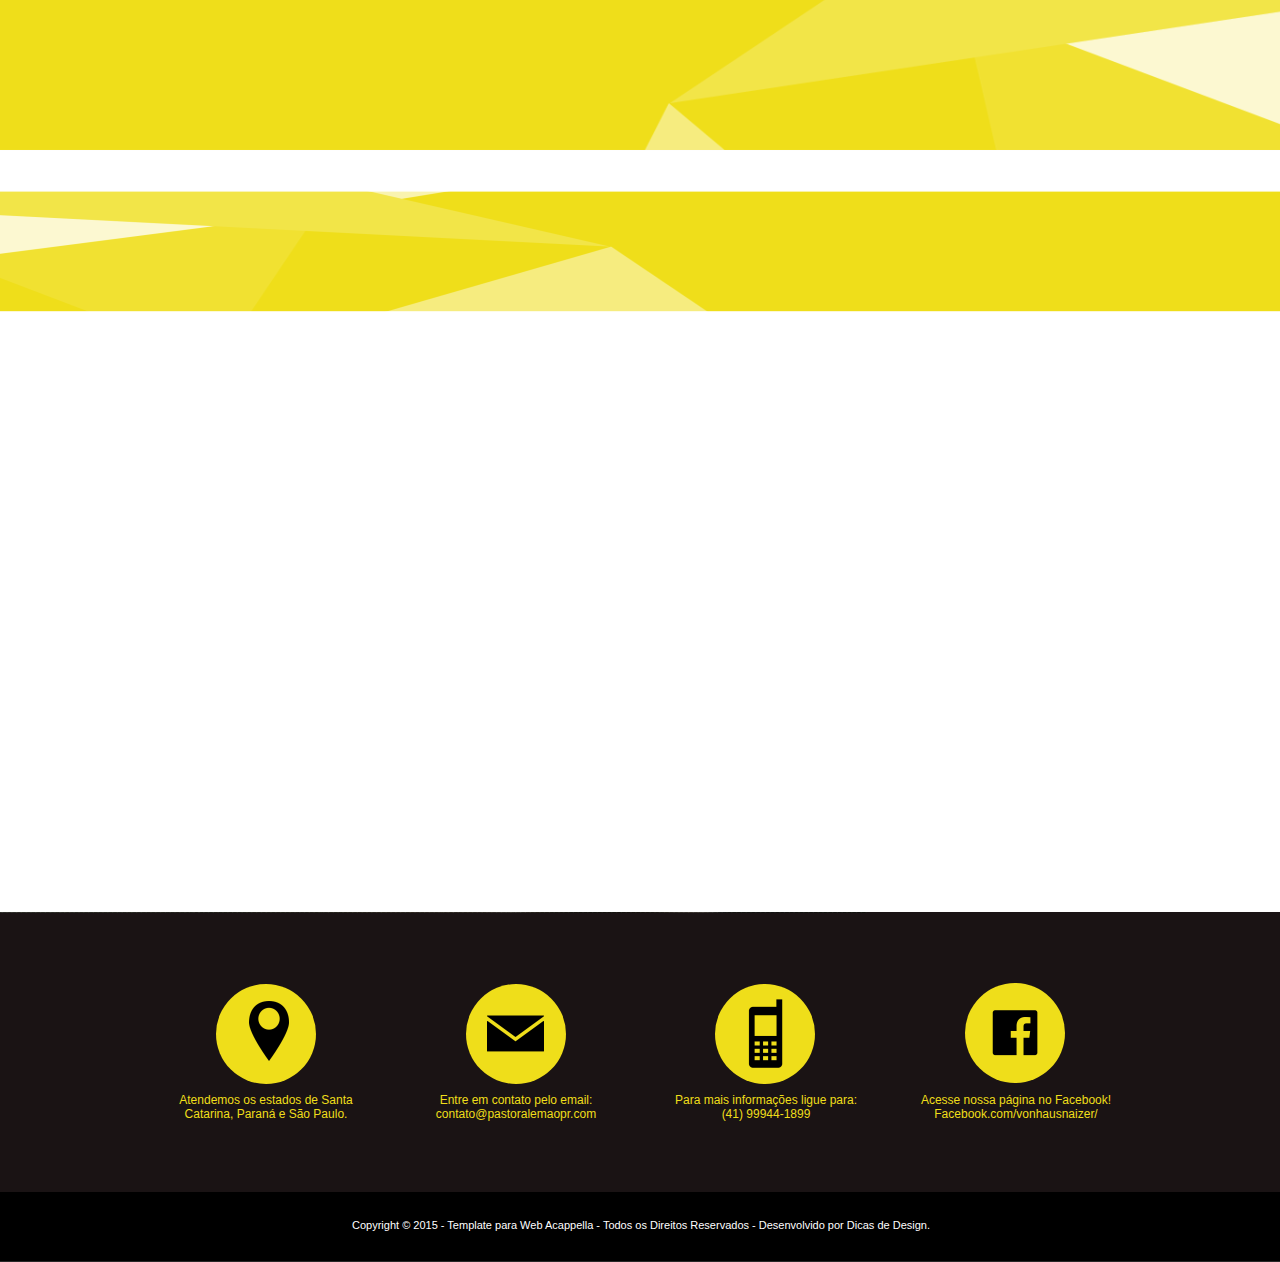
<file: VHNaizer/web_sites/site_1/$preview/crbst_1.wtml.html>
<!DOCTYPE html PUBLIC "-//W3C//DTD XHTML 1.0 Transitional//EN"  "http://www.w3.org/TR/xhtml1/DTD/xhtml1-transitional.dtd">
<html xmlns="http://www.w3.org/1999/xhtml">
<head>
<!--page generated by WebAcappella-->
<!-- 2018-01-12T06:16:36 **********-->
<meta http-equiv="X-UA-Compatible" content="IE=EmulateIE7;IE=EmulateIE9" />
<meta http-equiv="Content-Type" content="text/html;charset=utf-8"/>
<meta name="generator" content="WebAcappella 4.6.26  professional (WIN) #7457"/>
<title></title>
<meta name="keywords" content=""/>
<meta name="description" content=""/>

<style type="text/css">
body{margin-left:0px;margin-top:0px;margin-right:0px;margin-bottom:0px;background-image:url('bg2.png');background-repeat: no-repeat;background-color:#ffffff;}
.waCSStext3mnl00jfc9gr71 A:link{color:#ffffff;text-decoration:none;outline: none;}
.waCSStext3mnl00jfc9gr71 A:visited{color:#ffffff;text-decoration:none;outline: none;}
.waCSStext3mnl00jfc9gr71 A:hover {color:#ffffff;text-decoration:underline;}

</style>
<link rel="stylesheet" type="text/css" href="wa_global_style.css"/>
<script type="text/javascript"  src="jquery.js?v=86c"></script>
<script type="text/javascript">
var waJSQuery = jQuery.noConflict();
</script>
<script type="text/javascript"  src="webacappella_core.js?v=1ups"></script>
<!--[if lte IE 8]><script type="text/javascript"  src="excanvas.js?v=1f2a"></script>
<![endif]-->
<!--[if lte IE 8]><script type="text/javascript"  src="webacappella_patch_ie8.js?v=tc5"></script>
<![endif]-->
<script type="text/javascript">
document.write("\u003cscript type='text/javascript'  src='wa_site_global_settings.js?v=4mqtuk6f46phb9f"+urlSuffixe(0)+"'>\u003c/script>");
</script>
<script type="text/javascript"  src="jquery.mousewheel.js?v=use"></script>
<link href="webacappella.css?v=10nl" rel="stylesheet" type="text/css" media="all"/>
<!--[if lte IE 7]>
<link href="webacappella_ie.css?v=1tjn" rel="stylesheet" type="text/css" media="all"/>
<![endif]-->
<script type="text/javascript"  src="webacappella_tools.js?v=blf"></script>
<script type="text/javascript">
waJSQuery(function() {
initializeWA_JQuery()
});
</script>
<script type="text/javascript">
var waWebFontDescription={families:[
]}
</script>

</head>
<body><div id='wa-dialog-container' class='wa-fullscreen-contenair' style='position:absolute;z-index:52000;'></div><div id='html-centered' style='position:relative;width:100%;z-index:200;'><div id='is-global-layer' class='wa-main-page-contenair'  style='position:relative;z-index:200;top:0px;width:1000px;;text-align:left;margin:0 auto; '><div style="position:absolute;top:1px;left:0px;width:1px;height:1px;"><a name="anchor-top">&nbsp;</a></div>
<div style="position:absolute;z-index:10048;left:0px;top:1217px;width:1000px;height:45px;border:0px;background:rgba(0,0,0,0);overflow:hidden;" class="wa-comp wa-text wa-bg-gradient param[grad(rgba(0,0,0,0)) border(0 #969696)]  " ><div style="position:absolute;z-index:10;line-height:1.2;margin:2px;top:0px;left:0px;width:998px;height:43px;word-wrap:break-word;overflow-y:auto;overflow-x:hidden;" class="waCSStext3mnl00jfc9gr71"><div align="center"><span style="font-family:'Arial';font-size:11px;font-weight:normal;color:#ffffff;" >Copyright &#169; 2015 - Template para Web Acappella - Todos os Direitos Reservados - Desenvolvido por </span><a style="" href="http://www.dicasdedesign.com" onclick="return waOnClick('http://www.dicasdedesign.com',{'targ':'_blank'})" ><span style="font-family:'Arial';font-size:11px;font-weight:normal;" >Dicas de Design</span></a><span style="font-family:'Arial';font-size:11px;font-weight:normal;color:#ffffff;" >.</span></div></div></div><img src="icon110.png?v=293v5kn40o8spn" alt=""  class="wa-img wa-comp " style="position:absolute;z-index:10044;left:109px;top:1001px;width:40px;height:60px;border:0px;"/><a href="https://www.facebook.com/vonhausnaizer/" onclick="return waOnClick('https://www.facebook.com/vonhausnaizer/',{'targ':'_blank'})"  style="cursor:pointer;" ><img src="icon40.png?v=3si71c5e9emkj49" alt=""  class="wa-img wa-comp " style="position:absolute;z-index:10040;left:852px;top:1009px;width:46px;height:47px;border:0px;"/></a><div style="position:absolute;z-index:10036;left:769px;top:1091px;width:212px;height:75px;border:0px;background:rgba(0,0,0,0);overflow:hidden;" class="wa-comp wa-text wa-bg-gradient param[grad(rgba(0,0,0,0)) border(0 #969696)]  " ><div style="position:absolute;z-index:10;line-height:1.2;margin:2px;top:0px;left:0px;width:210px;height:73px;word-wrap:break-word;overflow-y:auto;overflow-x:hidden;" ><div align="center"><span style="font-family:'Arial';font-size:12px;font-weight:normal;color:#efde1a;" >Acesse nossa p&#225;gina no Facebook!</span></div><div align="center"><span style="font-family:'Arial';font-size:12px;font-weight:normal;color:#efde1a;" >Facebook.com/vonhausnaizer/</span></div></div></div><div style="position:absolute;z-index:10032;left:519px;top:1091px;width:212px;height:75px;border:0px;background:rgba(0,0,0,0);overflow:hidden;" class="wa-comp wa-text wa-bg-gradient param[grad(rgba(0,0,0,0)) border(0 #969696)]  " ><div style="position:absolute;z-index:10;line-height:1.2;margin:2px;top:0px;left:0px;width:210px;height:73px;word-wrap:break-word;overflow-y:auto;overflow-x:hidden;" ><div align="center"><span style="font-family:'Arial';font-size:12px;font-weight:normal;color:#efde1a;" >Para mais informa&#231;&#245;es ligue para: </span></div><div align="center"><span style="font-family:'Arial';font-size:12px;font-weight:normal;color:#efde1a;" >(41) 99944-1899</span></div></div></div><div style="position:absolute;z-index:10028;left:269px;top:1091px;width:212px;height:75px;border:0px;background:rgba(0,0,0,0);overflow:hidden;" class="wa-comp wa-text wa-bg-gradient param[grad(rgba(0,0,0,0)) border(0 #969696)]  " ><div style="position:absolute;z-index:10;line-height:1.2;margin:2px;top:0px;left:0px;width:210px;height:73px;word-wrap:break-word;overflow-y:auto;overflow-x:hidden;" ><div align="center"><span style="font-family:'Arial';font-size:12px;font-weight:normal;color:#efde1a;" >Entre em contato pelo email: contato@pastoralemaopr.com</span></div></div></div><div style="position:absolute;z-index:10024;left:19px;top:1091px;width:212px;height:75px;border:0px;background:rgba(0,0,0,0);overflow:hidden;" class="wa-comp wa-text wa-bg-gradient param[grad(rgba(0,0,0,0)) border(0 #969696)]  " ><div style="position:absolute;z-index:10;line-height:1.2;margin:2px;top:0px;left:0px;width:210px;height:73px;word-wrap:break-word;overflow-y:auto;overflow-x:hidden;" ><div align="center"><span style="font-family:'Arial';font-size:12px;font-weight:normal;color:#efde1a;" >Atendemos os estados de Santa Catarina, Paran&#225; e S&#227;o Paulo.</span></div></div></div><img src="icon3.png?v=3si7mw5e9emkj49" alt=""  class="wa-img wa-comp " style="position:absolute;z-index:10020;left:583px;top:991px;width:85px;height:85px;border:0px;"/><img src="icon2.png?v=3sib885e9emkj48" alt=""  class="wa-img wa-comp " style="position:absolute;z-index:10016;left:347px;top:1005px;width:57px;height:57px;border:0px;"/><a href="https://www.facebook.com/vonhausnaizer/" onclick="return waOnClick('https://www.facebook.com/vonhausnaizer/',{'targ':'_blank'})"  style="cursor:pointer;" ><span style="position:absolute;z-index:10012;left:825px;top:983px;width:100px;height:100px;-moz-border-radius:50px;border-radius:50px;-webkit-border-radius:50px;border:0px;background-color:#efde1a;" class="wa-bg-gradient param[grad(#efde1a) border(0 #969696)] wa-comp "></span></a><span style="position:absolute;z-index:10008;left:575px;top:984px;width:100px;height:100px;-moz-border-radius:50px;border-radius:50px;-webkit-border-radius:50px;border:0px;background-color:#efde1a;" class="wa-bg-gradient param[grad(#efde1a) border(0 #969696)] wa-comp "></span><span style="position:absolute;z-index:10004;left:326px;top:984px;width:100px;height:100px;-moz-border-radius:50px;border-radius:50px;-webkit-border-radius:50px;border:0px;background-color:#efde1a;" class="wa-bg-gradient param[grad(#efde1a) border(0 #969696)] wa-comp "></span><span style="position:absolute;z-index:10000;left:76px;top:984px;width:100px;height:100px;-moz-border-radius:50px;border-radius:50px;-webkit-border-radius:50px;border:0px;background-color:#efde1a;" class="wa-bg-gradient param[grad(#efde1a) border(0 #969696)] wa-comp "></span><div style="position:absolute;top:1241px;left:0px;width:1px;height:1px;" ><a name="anchor-bottom">&nbsp;</a></div>
<div id='dynmenu-container' style='position:absolute;z-index:51000;'></div></div>
</div>  <!--end html-centered-->
<script type="text/javascript">
<!--
document.webaca_page_option_background=3
document.webaca_page_background_img_size=[1920,1262]
document.webaca_page_is_centered=true;
document.webaca_width_page=1000;
document.webaca_height_page=1261;
document.webaca_banner_height=0;
document.webaca_is_preview=true;
var wa_global_market = {markets:new Array(),id_modif_dlg_js:''};
Translator.m_lang="pt";
Translator.m_languages={}
Translator.m_lang_for_filename="";
function wa_timeout(_fct,_time,p1,p2,p3){return setTimeout(_fct,_time,p1,p2,p3)}
function wa_evaluate(_s){return eval(_s)}
function IS_onload(){
IS_onload_WA();
}
-->
</script>
<script type="text/javascript" src='wa_common_messages_pt.js?v='></script>
<script type="text/javascript">
<!--
WA_loadMessages();
-->
</script>
<script type="text/javascript">
<!--
-->
</script>
</body>
</html>
</file>
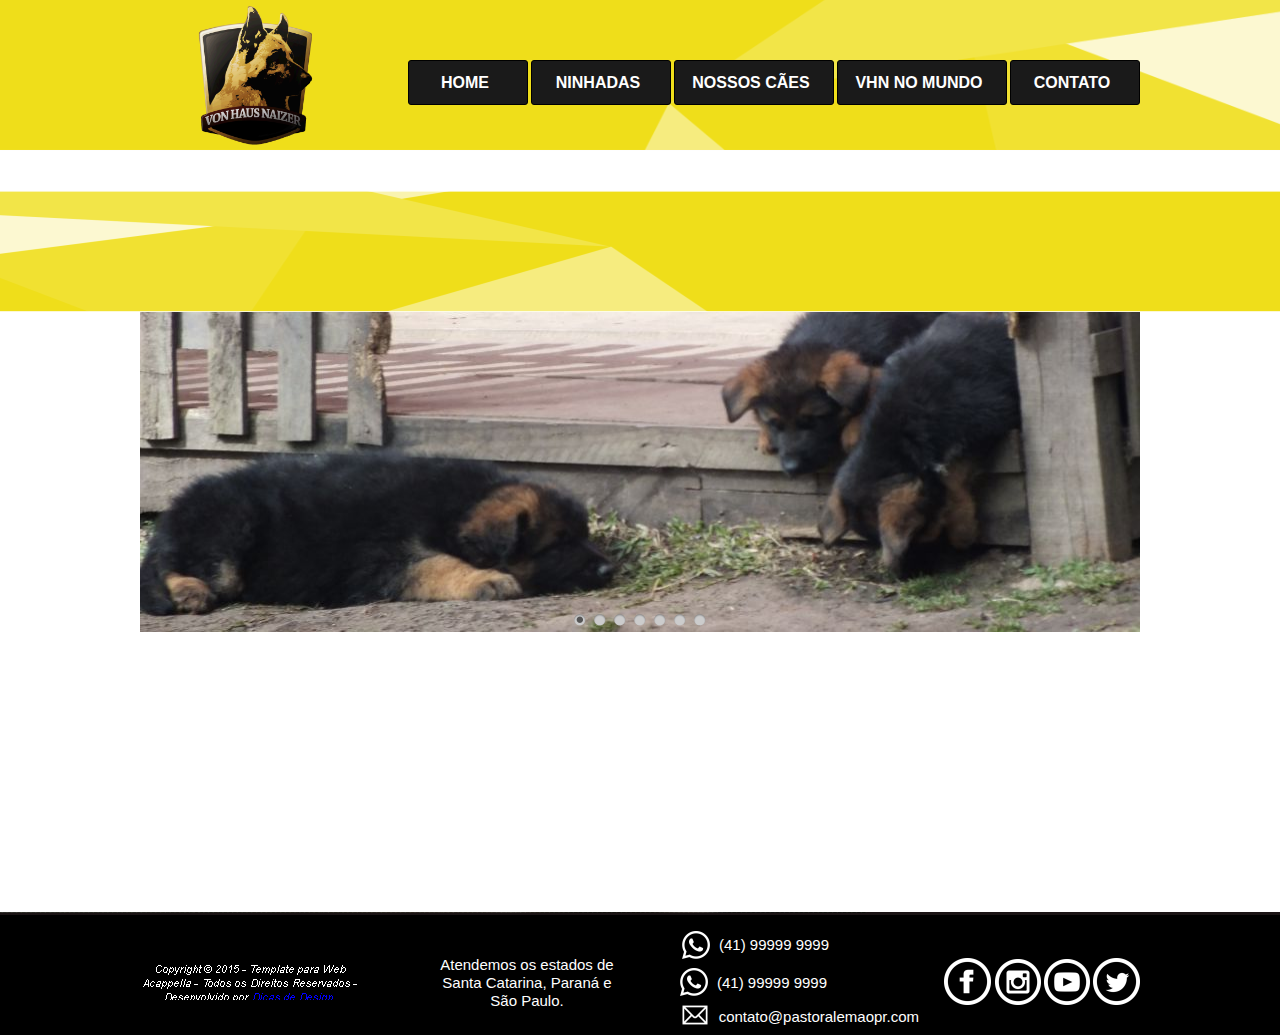
<file: VHNaizer/web_sites/site_1/$preview/crbst_2.html>
<!DOCTYPE html PUBLIC "-//W3C//DTD XHTML 1.0 Transitional//EN"  "http://www.w3.org/TR/xhtml1/DTD/xhtml1-transitional.dtd">
<html xmlns="http://www.w3.org/1999/xhtml">
<head>
<!--page generated by WebAcappella-->
<!-- 2018-01-12T06:26:41 **************************-->
<meta http-equiv="X-UA-Compatible" content="IE=EmulateIE7;IE=EmulateIE9" />
<meta http-equiv="Content-Type" content="text/html;charset=utf-8"/>
<meta name="generator" content="WebAcappella 4.6.26  professional (WIN) #7457"/>
<title></title>
<meta name="keywords" content=""/>
<meta name="description" content=""/>

<style type="text/css">
body{margin-left:0px;margin-top:0px;margin-right:0px;margin-bottom:0px;background-image:url('bg20.png');background-repeat: no-repeat;background-color:#ffffff;}
.waCSStext6kjohc6f46ohdqq A:link{color:#ffffff;text-decoration:none;outline: none;}
.waCSStext6kjohc6f46ohdqq A:visited{color:#ffffff;text-decoration:none;outline: none;}
.waCSStext6kjohc6f46ohdqq A:hover {color:#ffffff;text-decoration:underline;}

</style>
<link rel="stylesheet" type="text/css" href="wa_global_style.css"/>
<script type="text/javascript"  src="jquery.js?v=86c"></script>
<script type="text/javascript">
var waJSQuery = jQuery.noConflict();
</script>
<script type="text/javascript"  src="webacappella_core.js?v=1ups"></script>
<!--[if lte IE 8]><script type="text/javascript"  src="excanvas.js?v=1f2a"></script>
<![endif]-->
<!--[if lte IE 8]><script type="text/javascript"  src="webacappella_patch_ie8.js?v=tc5"></script>
<![endif]-->
<script type="text/javascript">
document.write("\u003cscript type='text/javascript'  src='wa_site_global_settings.js?v=4mqtuk6f46phb9f"+urlSuffixe(0)+"'>\u003c/script>");
</script>
<script type="text/javascript"  src="webacappella_menu.js?v=1lh9"></script>
<script type="text/javascript"  src="wa_gallery/webacappella_gallery.js?v=1lqb"></script>
<script type="text/javascript"  src="jquery.mousewheel.js?v=use"></script>
<link href="wa_fancybox/jquery.fancybox-1.3.4.css?v=sbe" rel="stylesheet" type="text/css" media="all"/>
<script type="text/javascript"  src="wa_fancybox/jquery.easing-1.3.pack.js?v=1gkg"></script>
<script type="text/javascript"  src="wa_fancybox/jquery.fancybox-1.3.4.js?v=tl"></script>
<link href="webacappella.css?v=10nl" rel="stylesheet" type="text/css" media="all"/>
<!--[if lte IE 7]>
<link href="webacappella_ie.css?v=1tjn" rel="stylesheet" type="text/css" media="all"/>
<![endif]-->
<script type="text/javascript"  src="webacappella_tools.js?v=blf"></script>
<script type="text/javascript">
waJSQuery(function() {
initializeWA_JQuery()
});
</script>
<script type="text/javascript">
var waWebFontDescription={families:[
]}
</script>

</head>
<body><div id='wa-dialog-container' class='wa-fullscreen-contenair' style='position:absolute;z-index:52000;'></div><div id='html-centered' style='position:relative;width:100%;z-index:200;'><div id='is-global-layer' class='wa-main-page-contenair'  style='position:relative;z-index:200;top:0px;width:1000px;;text-align:left;margin:0 auto; '><div style="position:absolute;top:1px;left:0px;width:1px;height:1px;"><a name="anchor-top">&nbsp;</a></div>
<div style="position:absolute;z-index:10004;left:0px;top:312px;width:1000px;height:320px;user-select:none;-webkit-user-select:none;" class="wa-comp wa-gallery param[config_key(wa_2_p/pa_22dus02b7gk8se) type_gallery(1) auto_diapo(1) source() modif_id(22dw3s8bjo5fk) ]"><div class="wa-gallery-main-container" style="position:absolute;width:1000px;height:320px;overflow:hidden;" ><div class="wa-gallery-scroll-pane" style="user-select:none;-webkit-user-select:none;" ></div></div><div class="wa-gallery-navigation"></div></div><div class="wa-comp" style="position:absolute;z-index:10000;left:0px;top:0px;width:1000px;height:150px;"><div style='position:absolute;width:100%;height:100%; overflow: hidden;'><div style="position:absolute;z-index:72;left:0px;top:1666px;width:1000px;height:45px;border:0px;background:rgba(0,0,0,0);overflow:hidden;" class="wa-comp wa-text wa-bg-gradient param[grad(rgba(0,0,0,0)) border(0 #969696)]  " ><div style="position:absolute;z-index:10;line-height:1.2;margin:2px;top:0px;left:0px;width:998px;height:43px;word-wrap:break-word;overflow-y:auto;overflow-x:hidden;" class="waCSStext6kjohc6f46ohdqq"><div align="center"><span style="font-family:'Arial';font-size:11px;font-weight:normal;color:#ffffff;" >Copyright &#169; 2015 - Template para Web Acappella - Todos os Direitos Reservados - Desenvolvido por </span><a style="" href="http://www.dicasdedesign.com" onclick="return waOnClick('http://www.dicasdedesign.com',{'targ':'_blank'})" ><span style="font-family:'Arial';font-size:11px;font-weight:normal;" >Dicas de Design</span></a><span style="font-family:'Arial';font-size:11px;font-weight:normal;color:#ffffff;" >.</span></div></div></div><img src="icon110.png?v=293v5kn40o8spn" alt=""  class="wa-img wa-comp " style="position:absolute;z-index:68;left:109px;top:1455px;width:40px;height:60px;border:0px;"/><a href="https://www.facebook.com/vonhausnaizer/" onclick="return waOnClick('https://www.facebook.com/vonhausnaizer/',{'targ':'_blank'})"  style="cursor:pointer;" ><img src="icon40.png?v=3si71c5e9emkj49" alt=""  class="wa-img wa-comp " style="position:absolute;z-index:64;left:852px;top:1463px;width:46px;height:47px;border:0px;"/></a><div style="position:absolute;z-index:60;left:769px;top:1545px;width:212px;height:75px;border:0px;background:rgba(0,0,0,0);overflow:hidden;" class="wa-comp wa-text wa-bg-gradient param[grad(rgba(0,0,0,0)) border(0 #969696)]  " ><div style="position:absolute;z-index:10;line-height:1.2;margin:2px;top:0px;left:0px;width:210px;height:73px;word-wrap:break-word;overflow-y:auto;overflow-x:hidden;" ><div align="center"><span style="font-family:'Arial';font-size:12px;font-weight:normal;color:#efde1a;" >Acesse nossa p&#225;gina no Facebook!</span></div><div align="center"><span style="font-family:'Arial';font-size:12px;font-weight:normal;color:#efde1a;" >Facebook.com/vonhausnaizer/</span></div></div></div><div style="position:absolute;z-index:56;left:519px;top:1545px;width:212px;height:75px;border:0px;background:rgba(0,0,0,0);overflow:hidden;" class="wa-comp wa-text wa-bg-gradient param[grad(rgba(0,0,0,0)) border(0 #969696)]  " ><div style="position:absolute;z-index:10;line-height:1.2;margin:2px;top:0px;left:0px;width:210px;height:73px;word-wrap:break-word;overflow-y:auto;overflow-x:hidden;" ><div align="center"><span style="font-family:'Arial';font-size:12px;font-weight:normal;color:#efde1a;" >Para mais informa&#231;&#245;es ligue para: </span></div><div align="center"><span style="font-family:'Arial';font-size:12px;font-weight:normal;color:#efde1a;" >(41) 99944-1899</span></div></div></div><div style="position:absolute;z-index:52;left:269px;top:1545px;width:212px;height:75px;border:0px;background:rgba(0,0,0,0);overflow:hidden;" class="wa-comp wa-text wa-bg-gradient param[grad(rgba(0,0,0,0)) border(0 #969696)]  " ><div style="position:absolute;z-index:10;line-height:1.2;margin:2px;top:0px;left:0px;width:210px;height:73px;word-wrap:break-word;overflow-y:auto;overflow-x:hidden;" ><div align="center"><span style="font-family:'Arial';font-size:12px;font-weight:normal;color:#efde1a;" >Entre em contato pelo email: contato@pastoralemaopr.com</span></div></div></div><div style="position:absolute;z-index:48;left:19px;top:1545px;width:212px;height:75px;border:0px;background:rgba(0,0,0,0);overflow:hidden;" class="wa-comp wa-text wa-bg-gradient param[grad(rgba(0,0,0,0)) border(0 #969696)]  " ><div style="position:absolute;z-index:10;line-height:1.2;margin:2px;top:0px;left:0px;width:210px;height:73px;word-wrap:break-word;overflow-y:auto;overflow-x:hidden;" ><div align="center"><span style="font-family:'Arial';font-size:12px;font-weight:normal;color:#efde1a;" >Atendemos os estados de Santa Catarina, Paran&#225; e S&#227;o Paulo.</span></div></div></div><img src="icon3.png?v=3si7mw5e9emkj49" alt=""  class="wa-img wa-comp " style="position:absolute;z-index:44;left:583px;top:1445px;width:85px;height:85px;border:0px;"/><img src="icon2.png?v=3sib885e9emkj48" alt=""  class="wa-img wa-comp " style="position:absolute;z-index:40;left:347px;top:1459px;width:57px;height:57px;border:0px;"/><a href="https://www.facebook.com/vonhausnaizer/" onclick="return waOnClick('https://www.facebook.com/vonhausnaizer/',{'targ':'_blank'})"  style="cursor:pointer;" ><span style="position:absolute;z-index:36;left:825px;top:1437px;width:100px;height:100px;-moz-border-radius:50px;border-radius:50px;-webkit-border-radius:50px;border:0px;background-color:#efde1a;" class="wa-bg-gradient param[grad(#efde1a) border(0 #969696)] wa-comp "></span></a><span style="position:absolute;z-index:32;left:575px;top:1438px;width:100px;height:100px;-moz-border-radius:50px;border-radius:50px;-webkit-border-radius:50px;border:0px;background-color:#efde1a;" class="wa-bg-gradient param[grad(#efde1a) border(0 #969696)] wa-comp "></span><span style="position:absolute;z-index:28;left:326px;top:1438px;width:100px;height:100px;-moz-border-radius:50px;border-radius:50px;-webkit-border-radius:50px;border:0px;background-color:#efde1a;" class="wa-bg-gradient param[grad(#efde1a) border(0 #969696)] wa-comp "></span><span style="position:absolute;z-index:24;left:76px;top:1438px;width:100px;height:100px;-moz-border-radius:50px;border-radius:50px;-webkit-border-radius:50px;border:0px;background-color:#efde1a;" class="wa-bg-gradient param[grad(#efde1a) border(0 #969696)] wa-comp "></span><img src="LOGO_20FINAL_20APLICADA.gif?v=6h8vf4n40o6t4u" alt=""  class="wa-img wa-comp " style="position:absolute;z-index:20;left:51px;top:0px;width:131px;height:150px;border:0px;"/><div class="wa-dynmenu wa-comp json['config']{''root_col_text_over'':''#ffffff'',''root_col_border'':''#000000'',''root_col_bg_over'':''#272828'',''root_text_u_over'':false,''sub_col_border'':''#333333'',''sub_col_bg'':''#383838'',''sub_style_text'':''font-weight:normal;font-size:11px;color:#ffffff;font-family:'Arial';'',''sub_align_text'':''left'',''sub_menu_shadow'':false,''sub_menu_corner'':1,''sub_col_text'':''#ffffff'',''sub_col_text_over'':''#ffffff'',''sub_col_bg_over'':''#5a5a5a'',''sub_text_u'':false,''sub_text_u_over'':false,''sub_corner'':1,''vertical'':false,''root_extend'':false} wa-bg-gradient param[grad(#1a1a1a) border(1 #000000)] " style="position:absolute;z-index:16;left:697px;top:60px;width:168px;height:43px;-moz-border-radius:3px;border-radius:3px;-webkit-border-radius:3px;border:1px solid #000000;background-color:#1a1a1a;"><table style="position:absolute;left:0px;top:0px;padding:0px;margin:0px;width:100%;height:100%;border:0px;border-spacing:0px;;"><tr ><td class="waDynmenu-item waDynmenu-root "  onclick="return waOnClick('crbst_6.html',{})" style="width:100%;text-align:center;"  ><a href="crbst_6.html" onclick="void(0)"  style="font-weight:bold;font-size:16px;color:#ffffff;font-family:'Arial';cursor:pointer;text-decoration:none;" >VHN&nbsp;NO&nbsp;MUNDO</a></td><td style="">&nbsp;</td></tr></table></div><div class="wa-dynmenu wa-comp json['config']{''root_col_text_over'':''#ffffff'',''root_col_border'':''#000000'',''root_col_bg_over'':''#272828'',''root_text_u_over'':false,''sub_col_border'':''#333333'',''sub_col_bg'':''#383838'',''sub_style_text'':''font-weight:normal;font-size:12px;color:#ffffff;font-family:'Arial';'',''sub_align_text'':''left'',''sub_menu_shadow'':false,''sub_menu_corner'':1,''sub_col_text'':''#ffffff'',''sub_col_text_over'':''#ffffff'',''sub_col_bg_over'':''#5a5a5a'',''sub_text_u'':false,''sub_text_u_over'':false,''sub_corner'':1,''vertical'':false,''root_extend'':false} wa-bg-gradient param[grad(#1a1a1a) border(1 #000000)] " style="position:absolute;z-index:12;left:870px;top:60px;width:128px;height:43px;-moz-border-radius:3px;border-radius:3px;-webkit-border-radius:3px;border:1px solid #000000;background-color:#1a1a1a;"><table style="position:absolute;left:0px;top:0px;padding:0px;margin:0px;width:100%;height:100%;border:0px;border-spacing:0px;;"><tr ><td class="waDynmenu-item waDynmenu-root "  onclick="return waOnClick('contato.html',{})" style="width:100%;text-align:center;"  ><a href="contato.html" onclick="void(0)"  style="font-weight:bold;font-size:16px;color:#ffffff;font-family:'Arial';cursor:pointer;text-decoration:none;" >CONTATO</a></td><td style="">&nbsp;</td></tr></table></div><div class="wa-dynmenu wa-comp json['config']{''root_col_text_over'':''#ffffff'',''root_col_border'':''#000000'',''root_col_bg_over'':''#272828'',''root_text_u_over'':false,''sub_col_border'':''#000000'',''sub_col_bg'':''#383838'',''sub_style_text'':''font-weight:normal;font-size:15px;color:#ffffff;font-family:'Arial';'',''sub_align_text'':''left'',''sub_menu_shadow'':false,''sub_menu_corner'':1,''sub_col_text'':''#ffffff'',''sub_col_text_over'':''#ffffff'',''sub_col_bg_over'':''#5a5a5a'',''sub_text_u'':false,''sub_text_u_over'':false,''sub_corner'':1,''vertical'':false,''root_extend'':false} wa-bg-gradient param[grad(#1a1a1a) border(1 #000000)] " style="position:absolute;z-index:8;left:534px;top:60px;width:158px;height:43px;-moz-border-radius:3px;border-radius:3px;-webkit-border-radius:3px;border:1px solid #000000;background-color:#1a1a1a;"><table style="position:absolute;left:0px;top:0px;padding:0px;margin:0px;width:100%;height:100%;border:0px;border-spacing:0px;;"><tr ><td class="waDynmenu-root  waDynmenu-item param[[['PADREADORES','crbst_3.html','',0]],[['MATRIZES','crbst_4.html','',0]],[['JOVENS','crbst_5.html','',0]]]  " style="width:100%;text-align:center;"  ><a  style="font-weight:bold;font-size:16px;color:#ffffff;font-family:'Arial';cursor:pointer;text-decoration:none;" >NOSSOS&nbsp;C&#195;ES</a></td><td style="">&nbsp;</td></tr></table></div><div class="wa-dynmenu wa-comp json['config']{''root_col_text_over'':''#ffffff'',''root_col_border'':''#000000'',''root_col_bg_over'':''#272828'',''root_text_u_over'':false,''sub_col_border'':''#333333'',''sub_col_bg'':''#383838'',''sub_style_text'':''font-weight:normal;font-size:17px;color:#ffffff;font-family:'Arial';'',''sub_align_text'':''left'',''sub_menu_shadow'':false,''sub_menu_corner'':1,''sub_col_text'':''#ffffff'',''sub_col_text_over'':''#ffffff'',''sub_col_bg_over'':''#5a5a5a'',''sub_text_u'':false,''sub_text_u_over'':false,''sub_corner'':1,''vertical'':false,''root_extend'':false} wa-bg-gradient param[grad(#1a1a1a) border(1 #000000)] " style="position:absolute;z-index:4;left:391px;top:60px;width:138px;height:43px;-moz-border-radius:3px;border-radius:3px;-webkit-border-radius:3px;border:1px solid #000000;background-color:#1a1a1a;"><table style="position:absolute;left:0px;top:0px;padding:0px;margin:0px;width:100%;height:100%;border:0px;border-spacing:0px;;"><tr ><td class="waDynmenu-item waDynmenu-root "  onclick="return waOnClick('crbst_2.html',{})" style="width:100%;text-align:center;"  ><a href="crbst_2.html" onclick="void(0)"  style="font-weight:bold;font-size:16px;color:#ffffff;font-family:'Arial';cursor:pointer;text-decoration:none;" >NINHADAS</a></td><td style="">&nbsp;</td></tr></table></div><div class="wa-dynmenu wa-comp json['config']{''root_col_text_over'':''#ffffff'',''root_col_border'':''#000000'',''root_col_bg_over'':''#272828'',''root_text_u_over'':false,''sub_col_border'':''#333333'',''sub_col_bg'':''#383838'',''sub_style_text'':''font-weight:normal;font-size:11px;color:#ffffff;font-family:'Arial';'',''sub_align_text'':''left'',''sub_menu_shadow'':false,''sub_menu_corner'':1,''sub_col_text'':''#ffffff'',''sub_col_text_over'':''#ffffff'',''sub_col_bg_over'':''#5a5a5a'',''sub_text_u'':false,''sub_text_u_over'':false,''sub_corner'':1,''vertical'':false,''root_extend'':false} wa-bg-gradient param[grad(#1a1a1a) border(1 #000000)] " style="position:absolute;z-index:0;left:268px;top:60px;width:118px;height:43px;-moz-border-radius:3px;border-radius:3px;-webkit-border-radius:3px;border:1px solid #000000;background-color:#1a1a1a;"><table style="position:absolute;left:0px;top:0px;padding:0px;margin:0px;width:100%;height:100%;border:0px;border-spacing:0px;;"><tr ><td class="waDynmenu-item waDynmenu-root "  onclick="return waOnClick('index.html',{})" style="width:100%;text-align:center;"  ><a href="index.html" onclick="void(0)"  style="font-weight:bold;font-size:16px;color:#ffffff;font-family:'Arial';cursor:pointer;text-decoration:none;" >HOME</a></td><td style="">&nbsp;</td></tr></table></div></div></div><img src="email0.png?v=7vvne0n42ytx1e" alt=""  class="wa-img wa-comp " style="position:absolute;z-index:120;left:535px;top:995px;width:40px;height:40px;border:0px;"/><div style="position:absolute;z-index:116;left:547px;top:1006px;width:232px;height:20px;border:0px;background:rgba(0,0,0,0);overflow:hidden;" class="wa-comp wa-text wa-bg-gradient param[grad(rgba(0,0,0,0)) border(0 #969696)]  " ><div style="position:absolute;z-index:10;line-height:1.2;margin:2px;top:0px;left:0px;width:230px;height:18px;word-wrap:break-word;overflow-y:auto;overflow-x:hidden;" ><div align="right"><span style="font-family:'Arial';font-size:15px;font-weight:normal;color:#ffffff;" >contato@pastoralemaopr.com</span></div></div></div><img src="iconmonstr-whatsapp-1-240.png?v=7vx2a8n42ytnma" alt=""  class="wa-img wa-comp " style="position:absolute;z-index:68;left:540px;top:968px;width:28px;height:28px;border:0px;"/><div style="position:absolute;z-index:64;left:531px;top:972px;width:200px;height:20px;border:0px;background:rgba(0,0,0,0);overflow:hidden;" class="wa-comp wa-text wa-bg-gradient param[grad(rgba(0,0,0,0)) border(0 #969696)]  " ><div style="position:absolute;z-index:10;line-height:1.2;margin:2px;top:0px;left:0px;width:198px;height:18px;word-wrap:break-word;overflow-y:auto;overflow-x:hidden;" ><div align="center"><span style="font-family:'Arial';font-size:15px;font-weight:normal;color:#ffffff;" >(41) 99999 9999</span></div></div></div><img src="iconmonstr-whatsapp-1-240.png?v=7vx2a8n42ytnma" alt=""  class="wa-img wa-comp " style="position:absolute;z-index:60;left:542px;top:931px;width:28px;height:28px;border:0px;"/><div style="position:absolute;z-index:56;left:533px;top:934px;width:200px;height:20px;border:0px;background:rgba(0,0,0,0);overflow:hidden;" class="wa-comp wa-text wa-bg-gradient param[grad(rgba(0,0,0,0)) border(0 #969696)]  " ><div style="position:absolute;z-index:10;line-height:1.2;margin:2px;top:0px;left:0px;width:198px;height:18px;word-wrap:break-word;overflow-y:auto;overflow-x:hidden;" ><div align="center"><span style="font-family:'Arial';font-size:15px;font-weight:normal;color:#ffffff;" >(41) 99999 9999</span></div></div></div><a href="https://www.facebook.com/vonhausnaizer/" onclick="return waOnClick('https://www.facebook.com/vonhausnaizer/',{'targ':'_blank'})"  style="cursor:pointer;" ><img src="iconmonstr-facebook-5-240.png?v=293hzcn42sbyso" alt=""  class="wa-img wa-comp " style="position:absolute;z-index:52;left:804px;top:958px;width:47px;height:47px;border:0px;"/></a><a href="https://www.instagram.com/vhnaizer/" onclick="return waOnClick('https://www.instagram.com/vhnaizer/',{'targ':'_blank'})"  style="cursor:pointer;" ><img src="iconmonstr-instagram-10-240_20_281_29.png?v=293v5kn42s89wd" alt=""  class="wa-img wa-comp " style="position:absolute;z-index:48;left:855px;top:959px;width:46px;height:46px;border:0px;"/></a><a href="https://www.youtube.com/channel/UCrGt-9oMCuxXD15LnRFajjQ" onclick="return waOnClick('https://www.youtube.com/channel/UCrGt-9oMCuxXD15LnRFajjQ',{'targ':'_blank'})"  style="cursor:pointer;" ><img src="iconmonstr-youtube-10-240_20_281_29.png?v=293tygn42s7vea" alt=""  class="wa-img wa-comp " style="position:absolute;z-index:44;left:904px;top:959px;width:46px;height:46px;border:0px;"/></a><a href="https://twitter.com/vhnaizer" onclick="return waOnClick('https://twitter.com/vhnaizer',{'targ':'_blank'})"  style="cursor:pointer;" ><img src="iconmonstr-twitter-5-240.png?v=293vr4n42s9sv3" alt=""  class="wa-img wa-comp " style="position:absolute;z-index:40;left:953px;top:958px;width:47px;height:47px;border:0px;"/></a><div style="position:absolute;z-index:4;left:286px;top:954px;width:200px;height:60px;border:0px;background:rgba(0,0,0,0);overflow:hidden;" class="wa-comp wa-text wa-bg-gradient param[grad(rgba(0,0,0,0)) border(0 #969696)]  " ><div style="position:absolute;z-index:10;line-height:1.2;margin:2px;top:0px;left:0px;width:198px;height:58px;word-wrap:break-word;overflow-y:auto;overflow-x:hidden;" ><div align="center"><span style="font-family:'Arial';font-size:15px;font-weight:normal;color:#ffffff;" >Atendemos os estados de Santa Catarina, Paran&#225; e S&#227;o Paulo.</span></div></div></div><div class="wa-comp" style="position:absolute;z-index:0;left:0px;top:960px;width:220px;height:40px;border:0px;background:rgba(0,0,0,0);" ><img src='wa_7tan1cn42sel63_text.png?v=6o20g8n42sel63' style="border:0px;position:absolute;z-index:10;top: 0px; left: 0px; width: 220px; height: 40px;" title="" alt="" /></div><div style="position:absolute;top:1014px;left:0px;width:1px;height:1px;" ><a name="anchor-bottom">&nbsp;</a></div>
<div id='dynmenu-container' style='position:absolute;z-index:51000;'></div></div>
</div>  <!--end html-centered-->
<script type="text/javascript">
<!--
document.webaca_page_option_background=3
document.webaca_page_background_img_size=[1920,1048]
document.webaca_page_is_centered=true;
document.webaca_width_page=1000;
document.webaca_height_page=1034;
document.webaca_banner_height=0;
document.webaca_is_preview=true;
var wa_global_market = {markets:new Array(),id_modif_dlg_js:''};
Translator.m_lang="pt";
Translator.m_languages={}
Translator.m_lang_for_filename="";
function wa_timeout(_fct,_time,p1,p2,p3){return setTimeout(_fct,_time,p1,p2,p3)}
function wa_evaluate(_s){return eval(_s)}
function IS_onload(){
IS_onload_WA();
}
-->
</script>
<script type="text/javascript" src='wa_common_messages_pt.js?v='></script>
<script type="text/javascript">
<!--
WA_loadMessages();
-->
</script>
<script type="text/javascript">
<!--
-->
</script>
</body>
</html>
</file>
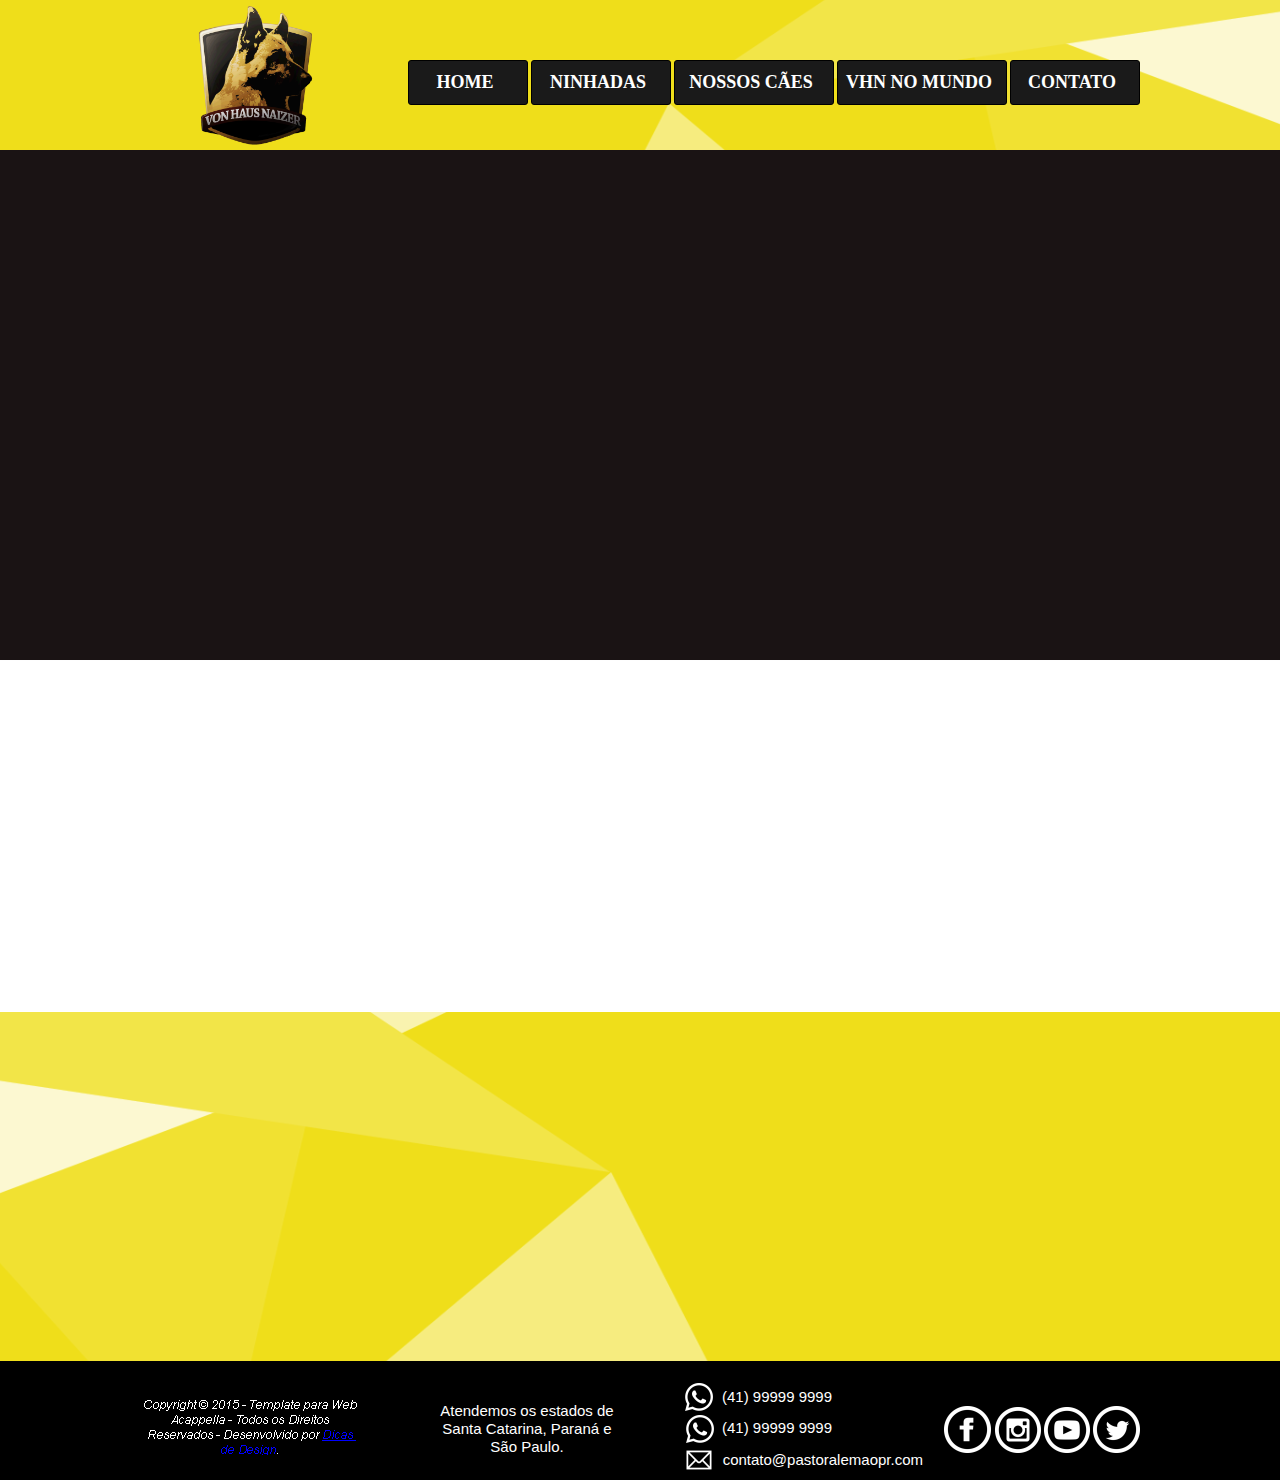
<file: VHNaizer/web_sites/site_1/$preview/crbst_2.wtml.html>
<!DOCTYPE html PUBLIC "-//W3C//DTD XHTML 1.0 Transitional//EN"  "http://www.w3.org/TR/xhtml1/DTD/xhtml1-transitional.dtd">
<html xmlns="http://www.w3.org/1999/xhtml">
<head>
<!--page generated by WebAcappella-->
<!-- 2018-01-12T08:53:29 ***********-->
<meta http-equiv="X-UA-Compatible" content="IE=EmulateIE7;IE=EmulateIE9" />
<meta http-equiv="Content-Type" content="text/html;charset=utf-8"/>
<meta name="generator" content="WebAcappella 4.6.26  professional (WIN) #7457"/>
<title></title>
<meta name="keywords" content=""/>
<meta name="description" content=""/>

<style type="text/css">
body{margin-left:0px;margin-top:0px;margin-right:0px;margin-bottom:0px;background-image:url('bg01a.png');background-repeat: no-repeat;background-color:#ffffff;}
</style>
<link rel="stylesheet" type="text/css" href="wa_global_style.css"/>
<script type="text/javascript"  src="jquery.js?v=86c"></script>
<script type="text/javascript">
var waJSQuery = jQuery.noConflict();
</script>
<script type="text/javascript"  src="webacappella_core.js?v=1ups"></script>
<!--[if lte IE 8]><script type="text/javascript"  src="excanvas.js?v=1f2a"></script>
<![endif]-->
<!--[if lte IE 8]><script type="text/javascript"  src="webacappella_patch_ie8.js?v=tc5"></script>
<![endif]-->
<script type="text/javascript">
document.write("\u003cscript type='text/javascript'  src='wa_site_global_settings.js?v=4mqtuk6f46phb9f"+urlSuffixe(0)+"'>\u003c/script>");
</script>
<script type="text/javascript"  src="webacappella_menu.js?v=1lh9"></script>
<script type="text/javascript"  src="jquery.mousewheel.js?v=use"></script>
<link href="webacappella.css?v=10nl" rel="stylesheet" type="text/css" media="all"/>
<!--[if lte IE 7]>
<link href="webacappella_ie.css?v=1tjn" rel="stylesheet" type="text/css" media="all"/>
<![endif]-->
<script type="text/javascript"  src="webacappella_tools.js?v=blf"></script>
<script type="text/javascript">
waJSQuery(function() {
initializeWA_JQuery()
});
</script>
<script type="text/javascript">
var waWebFontDescription={families:[
]}
</script>

</head>
<body><div id='wa-dialog-container' class='wa-fullscreen-contenair' style='position:absolute;z-index:52000;'></div><div id='html-centered' style='position:relative;width:100%;z-index:200;'><div id='is-global-layer' class='wa-main-page-contenair'  style='position:relative;z-index:200;top:0px;width:1000px;;text-align:left;margin:0 auto; '><div style="position:absolute;top:1px;left:0px;width:1px;height:1px;"><a name="anchor-top">&nbsp;</a></div>
<img src="iconmonstr-whatsapp-1-240.png?v=7vx2a8n42ytnma" alt=""  class="wa-img wa-comp " style="position:absolute;z-index:10068;left:546px;top:1415px;width:28px;height:28px;border:0px;"/><a href="https://www.facebook.com/vonhausnaizer/" onclick="return waOnClick('https://www.facebook.com/vonhausnaizer/',{'targ':'_blank'})"  style="cursor:pointer;" ><img src="iconmonstr-facebook-5-240.png?v=293hzcn42sbyso" alt=""  class="wa-img wa-comp " style="position:absolute;z-index:10064;left:804px;top:1406px;width:47px;height:47px;border:0px;"/></a><a href="https://www.instagram.com/vhnaizer/" onclick="return waOnClick('https://www.instagram.com/vhnaizer/',{'targ':'_blank'})"  style="cursor:pointer;" ><img src="iconmonstr-instagram-10-240_20_281_29.png?v=293v5kn42s89wd" alt=""  class="wa-img wa-comp " style="position:absolute;z-index:10060;left:855px;top:1407px;width:46px;height:46px;border:0px;"/></a><a href="https://www.youtube.com/channel/UCrGt-9oMCuxXD15LnRFajjQ" onclick="return waOnClick('https://www.youtube.com/channel/UCrGt-9oMCuxXD15LnRFajjQ',{'targ':'_blank'})"  style="cursor:pointer;" ><img src="iconmonstr-youtube-10-240_20_281_29.png?v=293tygn42s7vea" alt=""  class="wa-img wa-comp " style="position:absolute;z-index:10056;left:904px;top:1407px;width:46px;height:46px;border:0px;"/></a><a href="https://twitter.com/vhnaizer" onclick="return waOnClick('https://twitter.com/vhnaizer',{'targ':'_blank'})"  style="cursor:pointer;" ><img src="iconmonstr-twitter-5-240.png?v=293vr4n42s9sv3" alt=""  class="wa-img wa-comp " style="position:absolute;z-index:10052;left:953px;top:1406px;width:47px;height:47px;border:0px;"/></a><img src="email0.png?v=7vvne0n42ytx1e" alt=""  class="wa-img wa-comp " style="position:absolute;z-index:10048;left:539px;top:1440px;width:40px;height:40px;border:0px;"/><div style="position:absolute;z-index:10044;left:551px;top:1449px;width:232px;height:20px;border:0px;background:rgba(0,0,0,0);overflow:hidden;" class="wa-comp wa-text wa-bg-gradient param[grad(rgba(0,0,0,0)) border(0 #969696)]  " ><div style="position:absolute;z-index:10;line-height:1.2;margin:2px;top:0px;left:0px;width:230px;height:18px;word-wrap:break-word;overflow-y:auto;overflow-x:hidden;" ><div align="right"><span style="font-family:'Arial';font-size:15px;font-weight:normal;color:#ffffff;" >contato@pastoralemaopr.com</span></div></div></div><div style="position:absolute;z-index:10040;left:536px;top:1417px;width:200px;height:20px;border:0px;background:rgba(0,0,0,0);overflow:hidden;" class="wa-comp wa-text wa-bg-gradient param[grad(rgba(0,0,0,0)) border(0 #969696)]  " ><div style="position:absolute;z-index:10;line-height:1.2;margin:2px;top:0px;left:0px;width:198px;height:18px;word-wrap:break-word;overflow-y:auto;overflow-x:hidden;" ><div align="center"><span style="font-family:'Arial';font-size:15px;font-weight:normal;color:#ffffff;" >(41) 99999 9999</span></div></div></div><img src="iconmonstr-whatsapp-1-240.png?v=7vx2a8n42ytnma" alt=""  class="wa-img wa-comp " style="position:absolute;z-index:10036;left:545px;top:1383px;width:28px;height:28px;border:0px;"/><div style="position:absolute;z-index:10032;left:286px;top:1400px;width:200px;height:60px;border:0px;background:rgba(0,0,0,0);overflow:hidden;" class="wa-comp wa-text wa-bg-gradient param[grad(rgba(0,0,0,0)) border(0 #969696)]  " ><div style="position:absolute;z-index:10;line-height:1.2;margin:2px;top:0px;left:0px;width:198px;height:58px;word-wrap:break-word;overflow-y:auto;overflow-x:hidden;" ><div align="center"><span style="font-family:'Arial';font-size:15px;font-weight:normal;color:#ffffff;" >Atendemos os estados de Santa Catarina, Paran&#225; e S&#227;o Paulo.</span></div></div></div><div style="position:absolute;z-index:10028;left:536px;top:1386px;width:200px;height:20px;border:0px;background:rgba(0,0,0,0);overflow:hidden;" class="wa-comp wa-text wa-bg-gradient param[grad(rgba(0,0,0,0)) border(0 #969696)]  " ><div style="position:absolute;z-index:10;line-height:1.2;margin:2px;top:0px;left:0px;width:198px;height:18px;word-wrap:break-word;overflow-y:auto;overflow-x:hidden;" ><div align="center"><span style="font-family:'Arial';font-size:15px;font-weight:normal;color:#ffffff;" >(41) 99999 9999</span></div></div></div><div class="wa-comp" style="position:absolute;z-index:10024;left:0px;top:1395px;width:220px;height:60px;border:0px;background:rgba(0,0,0,0);" ><img src='wa_58ij8g2b7gs1qp_text.png?v=6hbyb42b7ieo9u' style="border:0px;position:absolute;z-index:10;top: 0px; left: 0px; width: 220px; height: 60px;" title="" alt="" /></div><img src="LOGO_20FINAL_20APLICADA.gif?v=6h8vf4n40o6t4u" alt=""  class="wa-img wa-comp " style="position:absolute;z-index:10020;left:51px;top:0px;width:131px;height:150px;border:0px;"/><div class="wa-dynmenu wa-comp json['config']{''root_col_text_over'':''#ffffff'',''root_col_border'':''#000000'',''root_col_bg_over'':''#272828'',''root_text_u_over'':false,''sub_col_border'':''#333333'',''sub_col_bg'':''#383838'',''sub_style_text'':''font-weight:normal;font-size:11px;color:#ffffff;font-family:'Arial';'',''sub_align_text'':''left'',''sub_menu_shadow'':false,''sub_menu_corner'':1,''sub_col_text'':''#ffffff'',''sub_col_text_over'':''#ffffff'',''sub_col_bg_over'':''#5a5a5a'',''sub_text_u'':false,''sub_text_u_over'':false,''sub_corner'':1,''vertical'':false,''root_extend'':false} wa-bg-gradient param[grad(#1a1a1a) border(1 #000000)] " style="position:absolute;z-index:10016;left:697px;top:60px;width:168px;height:43px;-moz-border-radius:3px;border-radius:3px;-webkit-border-radius:3px;border:1px solid #000000;background-color:#1a1a1a;"><table style="position:absolute;left:0px;top:0px;padding:0px;margin:0px;width:100%;height:100%;border:0px;border-spacing:0px;;"><tr ><td class="waDynmenu-item waDynmenu-root "  onclick="return waOnClick('crbst_6.html',{})" style="width:100%;text-align:center;"  ><a href="crbst_6.html" onclick="void(0)"  style="font-weight:bold;font-size:18px;color:#ffffff;font-family:'Calibri';cursor:pointer;text-decoration:none;" >VHN&nbsp;NO&nbsp;MUNDO</a></td><td style="">&nbsp;</td></tr></table></div><div class="wa-dynmenu wa-comp json['config']{''root_col_text_over'':''#ffffff'',''root_col_border'':''#000000'',''root_col_bg_over'':''#272828'',''root_text_u_over'':false,''sub_col_border'':''#333333'',''sub_col_bg'':''#383838'',''sub_style_text'':''font-weight:normal;font-size:12px;color:#ffffff;font-family:'Arial';'',''sub_align_text'':''left'',''sub_menu_shadow'':false,''sub_menu_corner'':1,''sub_col_text'':''#ffffff'',''sub_col_text_over'':''#ffffff'',''sub_col_bg_over'':''#5a5a5a'',''sub_text_u'':false,''sub_text_u_over'':false,''sub_corner'':1,''vertical'':false,''root_extend'':false} wa-bg-gradient param[grad(#1a1a1a) border(1 #000000)] " style="position:absolute;z-index:10012;left:870px;top:60px;width:128px;height:43px;-moz-border-radius:3px;border-radius:3px;-webkit-border-radius:3px;border:1px solid #000000;background-color:#1a1a1a;"><table style="position:absolute;left:0px;top:0px;padding:0px;margin:0px;width:100%;height:100%;border:0px;border-spacing:0px;;"><tr ><td class="waDynmenu-item waDynmenu-root "  onclick="return waOnClick('contato.html',{})" style="width:100%;text-align:center;"  ><a href="contato.html" onclick="void(0)"  style="font-weight:bold;font-size:18px;color:#ffffff;font-family:'Calibri';cursor:pointer;text-decoration:none;" >CONTATO</a></td><td style="">&nbsp;</td></tr></table></div><div class="wa-dynmenu wa-comp json['config']{''root_col_text_over'':''#ffffff'',''root_col_border'':''#000000'',''root_col_bg_over'':''#272828'',''root_text_u_over'':false,''sub_col_border'':''#000000'',''sub_col_bg'':''#383838'',''sub_style_text'':''font-weight:normal;font-size:15px;color:#ffffff;font-family:'Arial';'',''sub_align_text'':''left'',''sub_menu_shadow'':false,''sub_menu_corner'':1,''sub_col_text'':''#ffffff'',''sub_col_text_over'':''#ffffff'',''sub_col_bg_over'':''#5a5a5a'',''sub_text_u'':false,''sub_text_u_over'':false,''sub_corner'':1,''vertical'':false,''root_extend'':false} wa-bg-gradient param[grad(#1a1a1a) border(1 #000000)] " style="position:absolute;z-index:10008;left:534px;top:60px;width:158px;height:43px;-moz-border-radius:3px;border-radius:3px;-webkit-border-radius:3px;border:1px solid #000000;background-color:#1a1a1a;"><table style="position:absolute;left:0px;top:0px;padding:0px;margin:0px;width:100%;height:100%;border:0px;border-spacing:0px;;"><tr ><td class="waDynmenu-root  waDynmenu-item param[[['PADREADORES','crbst_3.html','',0]],[['MATRIZES','crbst_4.html','',0]],[['JOVENS','crbst_5.html','',0]]]  " style="width:100%;text-align:center;"  ><a  style="font-weight:bold;font-size:18px;color:#ffffff;font-family:'Calibri';cursor:pointer;text-decoration:none;" >NOSSOS&nbsp;C&#195;ES</a></td><td style="">&nbsp;</td></tr></table></div><div class="wa-dynmenu wa-comp json['config']{''root_col_text_over'':''#ffffff'',''root_col_border'':''#000000'',''root_col_bg_over'':''#272828'',''root_text_u_over'':false,''sub_col_border'':''#333333'',''sub_col_bg'':''#383838'',''sub_style_text'':''font-weight:normal;font-size:17px;color:#ffffff;font-family:'Arial';'',''sub_align_text'':''left'',''sub_menu_shadow'':false,''sub_menu_corner'':1,''sub_col_text'':''#ffffff'',''sub_col_text_over'':''#ffffff'',''sub_col_bg_over'':''#5a5a5a'',''sub_text_u'':false,''sub_text_u_over'':false,''sub_corner'':1,''vertical'':false,''root_extend'':false} wa-bg-gradient param[grad(#1a1a1a) border(1 #000000)] " style="position:absolute;z-index:10004;left:391px;top:60px;width:138px;height:43px;-moz-border-radius:3px;border-radius:3px;-webkit-border-radius:3px;border:1px solid #000000;background-color:#1a1a1a;"><table style="position:absolute;left:0px;top:0px;padding:0px;margin:0px;width:100%;height:100%;border:0px;border-spacing:0px;;"><tr ><td class="waDynmenu-item waDynmenu-root "  onclick="return waOnClick('crbst_2.html',{})" style="width:100%;text-align:center;"  ><a href="crbst_2.html" onclick="void(0)"  style="font-weight:bold;font-size:18px;color:#ffffff;font-family:'Calibri';cursor:pointer;text-decoration:none;" >NINHADAS</a></td><td style="">&nbsp;</td></tr></table></div><div class="wa-dynmenu wa-comp json['config']{''root_col_text_over'':''#ffffff'',''root_col_border'':''#000000'',''root_col_bg_over'':''#272828'',''root_text_u_over'':false,''sub_col_border'':''#333333'',''sub_col_bg'':''#383838'',''sub_style_text'':''font-weight:normal;font-size:11px;color:#ffffff;font-family:'Georgia';'',''sub_align_text'':''left'',''sub_menu_shadow'':false,''sub_menu_corner'':1,''sub_col_text'':''#ffffff'',''sub_col_text_over'':''#ffffff'',''sub_col_bg_over'':''#5a5a5a'',''sub_text_u'':false,''sub_text_u_over'':false,''sub_corner'':1,''vertical'':false,''root_extend'':false} wa-bg-gradient param[grad(#1a1a1a) border(1 #000000)] " style="position:absolute;z-index:10000;left:268px;top:60px;width:118px;height:43px;-moz-border-radius:3px;border-radius:3px;-webkit-border-radius:3px;border:1px solid #000000;background-color:#1a1a1a;"><table style="position:absolute;left:0px;top:0px;padding:0px;margin:0px;width:100%;height:100%;border:0px;border-spacing:0px;;"><tr ><td class="waDynmenu-item waDynmenu-root "  onclick="return waOnClick('index.html',{})" style="width:100%;text-align:center;"  ><a href="index.html" onclick="void(0)"  style="font-weight:bold;font-size:18px;color:#ffffff;font-family:'Calibri';cursor:pointer;text-decoration:none;" >HOME</a></td><td style="">&nbsp;</td></tr></table></div><div style="position:absolute;top:1459px;left:0px;width:1px;height:1px;" ><a name="anchor-bottom">&nbsp;</a></div>
<div id='dynmenu-container' style='position:absolute;z-index:51000;'></div></div>
</div>  <!--end html-centered-->
<script type="text/javascript">
<!--
document.webaca_page_option_background=3
document.webaca_page_background_img_size=[1920,1491]
document.webaca_page_is_centered=true;
document.webaca_width_page=1000;
document.webaca_height_page=1479;
document.webaca_banner_height=0;
document.webaca_is_preview=true;
var wa_global_market = {markets:new Array(),id_modif_dlg_js:''};
Translator.m_lang="pt";
Translator.m_languages={}
Translator.m_lang_for_filename="";
function wa_timeout(_fct,_time,p1,p2,p3){return setTimeout(_fct,_time,p1,p2,p3)}
function wa_evaluate(_s){return eval(_s)}
function IS_onload(){
IS_onload_WA();
}
-->
</script>
<script type="text/javascript" src='wa_common_messages_pt.js?v='></script>
<script type="text/javascript">
<!--
WA_loadMessages();
-->
</script>
<script type="text/javascript">
<!--
-->
</script>
</body>
</html>
</file>
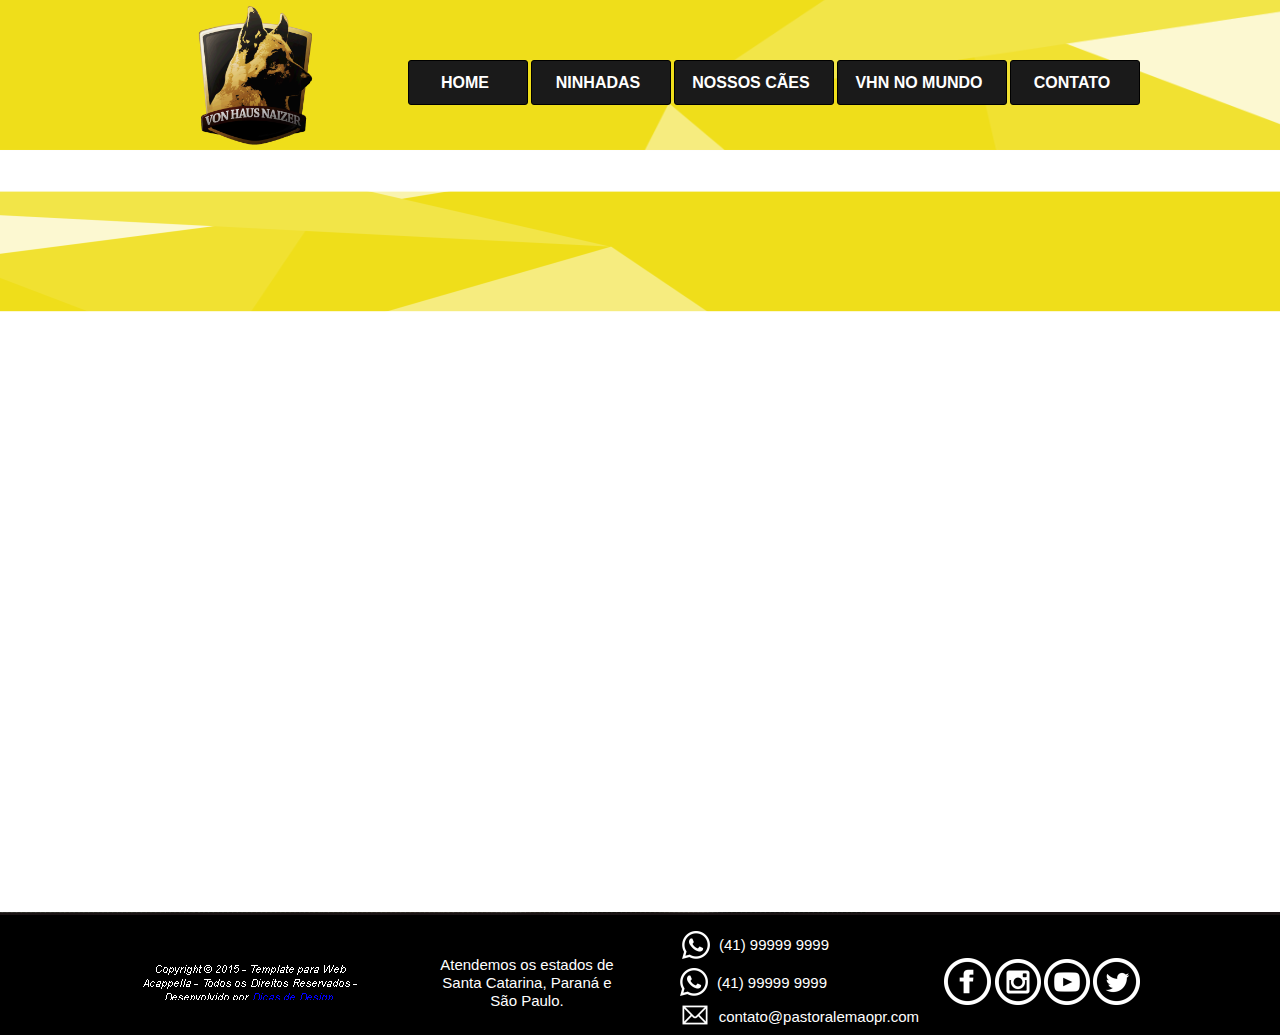
<file: VHNaizer/web_sites/site_1/$preview/crbst_3.html>
<!DOCTYPE html PUBLIC "-//W3C//DTD XHTML 1.0 Transitional//EN"  "http://www.w3.org/TR/xhtml1/DTD/xhtml1-transitional.dtd">
<html xmlns="http://www.w3.org/1999/xhtml">
<head>
<!--page generated by WebAcappella-->
<!-- 2018-01-12T06:26:41 **************************-->
<meta http-equiv="X-UA-Compatible" content="IE=EmulateIE7;IE=EmulateIE9" />
<meta http-equiv="Content-Type" content="text/html;charset=utf-8"/>
<meta name="generator" content="WebAcappella 4.6.26  professional (WIN) #7457"/>
<title></title>
<meta name="keywords" content=""/>
<meta name="description" content=""/>

<style type="text/css">
body{margin-left:0px;margin-top:0px;margin-right:0px;margin-bottom:0px;background-image:url('bg20.png');background-repeat: no-repeat;background-color:#ffffff;}
.waCSStext6kjohc6f46ohdqq A:link{color:#ffffff;text-decoration:none;outline: none;}
.waCSStext6kjohc6f46ohdqq A:visited{color:#ffffff;text-decoration:none;outline: none;}
.waCSStext6kjohc6f46ohdqq A:hover {color:#ffffff;text-decoration:underline;}

</style>
<link rel="stylesheet" type="text/css" href="wa_global_style.css"/>
<script type="text/javascript"  src="jquery.js?v=86c"></script>
<script type="text/javascript">
var waJSQuery = jQuery.noConflict();
</script>
<script type="text/javascript"  src="webacappella_core.js?v=1ups"></script>
<!--[if lte IE 8]><script type="text/javascript"  src="excanvas.js?v=1f2a"></script>
<![endif]-->
<!--[if lte IE 8]><script type="text/javascript"  src="webacappella_patch_ie8.js?v=tc5"></script>
<![endif]-->
<script type="text/javascript">
document.write("\u003cscript type='text/javascript'  src='wa_site_global_settings.js?v=4mqtuk6f46phb9f"+urlSuffixe(0)+"'>\u003c/script>");
</script>
<script type="text/javascript"  src="webacappella_menu.js?v=1lh9"></script>
<script type="text/javascript"  src="jquery.mousewheel.js?v=use"></script>
<link href="webacappella.css?v=10nl" rel="stylesheet" type="text/css" media="all"/>
<!--[if lte IE 7]>
<link href="webacappella_ie.css?v=1tjn" rel="stylesheet" type="text/css" media="all"/>
<![endif]-->
<script type="text/javascript"  src="webacappella_tools.js?v=blf"></script>
<script type="text/javascript">
waJSQuery(function() {
initializeWA_JQuery()
});
</script>
<script type="text/javascript">
var waWebFontDescription={families:[
]}
</script>

</head>
<body><div id='wa-dialog-container' class='wa-fullscreen-contenair' style='position:absolute;z-index:52000;'></div><div id='html-centered' style='position:relative;width:100%;z-index:200;'><div id='is-global-layer' class='wa-main-page-contenair'  style='position:relative;z-index:200;top:0px;width:1000px;;text-align:left;margin:0 auto; '><div style="position:absolute;top:1px;left:0px;width:1px;height:1px;"><a name="anchor-top">&nbsp;</a></div>
<div class="wa-comp" style="position:absolute;z-index:10000;left:0px;top:0px;width:1000px;height:150px;"><div style='position:absolute;width:100%;height:100%; overflow: hidden;'><div style="position:absolute;z-index:72;left:0px;top:1666px;width:1000px;height:45px;border:0px;background:rgba(0,0,0,0);overflow:hidden;" class="wa-comp wa-text wa-bg-gradient param[grad(rgba(0,0,0,0)) border(0 #969696)]  " ><div style="position:absolute;z-index:10;line-height:1.2;margin:2px;top:0px;left:0px;width:998px;height:43px;word-wrap:break-word;overflow-y:auto;overflow-x:hidden;" class="waCSStext6kjohc6f46ohdqq"><div align="center"><span style="font-family:'Arial';font-size:11px;font-weight:normal;color:#ffffff;" >Copyright &#169; 2015 - Template para Web Acappella - Todos os Direitos Reservados - Desenvolvido por </span><a style="" href="http://www.dicasdedesign.com" onclick="return waOnClick('http://www.dicasdedesign.com',{'targ':'_blank'})" ><span style="font-family:'Arial';font-size:11px;font-weight:normal;" >Dicas de Design</span></a><span style="font-family:'Arial';font-size:11px;font-weight:normal;color:#ffffff;" >.</span></div></div></div><img src="icon110.png?v=293v5kn40o8spn" alt=""  class="wa-img wa-comp " style="position:absolute;z-index:68;left:109px;top:1455px;width:40px;height:60px;border:0px;"/><a href="https://www.facebook.com/vonhausnaizer/" onclick="return waOnClick('https://www.facebook.com/vonhausnaizer/',{'targ':'_blank'})"  style="cursor:pointer;" ><img src="icon40.png?v=3si71c5e9emkj49" alt=""  class="wa-img wa-comp " style="position:absolute;z-index:64;left:852px;top:1463px;width:46px;height:47px;border:0px;"/></a><div style="position:absolute;z-index:60;left:769px;top:1545px;width:212px;height:75px;border:0px;background:rgba(0,0,0,0);overflow:hidden;" class="wa-comp wa-text wa-bg-gradient param[grad(rgba(0,0,0,0)) border(0 #969696)]  " ><div style="position:absolute;z-index:10;line-height:1.2;margin:2px;top:0px;left:0px;width:210px;height:73px;word-wrap:break-word;overflow-y:auto;overflow-x:hidden;" ><div align="center"><span style="font-family:'Arial';font-size:12px;font-weight:normal;color:#efde1a;" >Acesse nossa p&#225;gina no Facebook!</span></div><div align="center"><span style="font-family:'Arial';font-size:12px;font-weight:normal;color:#efde1a;" >Facebook.com/vonhausnaizer/</span></div></div></div><div style="position:absolute;z-index:56;left:519px;top:1545px;width:212px;height:75px;border:0px;background:rgba(0,0,0,0);overflow:hidden;" class="wa-comp wa-text wa-bg-gradient param[grad(rgba(0,0,0,0)) border(0 #969696)]  " ><div style="position:absolute;z-index:10;line-height:1.2;margin:2px;top:0px;left:0px;width:210px;height:73px;word-wrap:break-word;overflow-y:auto;overflow-x:hidden;" ><div align="center"><span style="font-family:'Arial';font-size:12px;font-weight:normal;color:#efde1a;" >Para mais informa&#231;&#245;es ligue para: </span></div><div align="center"><span style="font-family:'Arial';font-size:12px;font-weight:normal;color:#efde1a;" >(41) 99944-1899</span></div></div></div><div style="position:absolute;z-index:52;left:269px;top:1545px;width:212px;height:75px;border:0px;background:rgba(0,0,0,0);overflow:hidden;" class="wa-comp wa-text wa-bg-gradient param[grad(rgba(0,0,0,0)) border(0 #969696)]  " ><div style="position:absolute;z-index:10;line-height:1.2;margin:2px;top:0px;left:0px;width:210px;height:73px;word-wrap:break-word;overflow-y:auto;overflow-x:hidden;" ><div align="center"><span style="font-family:'Arial';font-size:12px;font-weight:normal;color:#efde1a;" >Entre em contato pelo email: contato@pastoralemaopr.com</span></div></div></div><div style="position:absolute;z-index:48;left:19px;top:1545px;width:212px;height:75px;border:0px;background:rgba(0,0,0,0);overflow:hidden;" class="wa-comp wa-text wa-bg-gradient param[grad(rgba(0,0,0,0)) border(0 #969696)]  " ><div style="position:absolute;z-index:10;line-height:1.2;margin:2px;top:0px;left:0px;width:210px;height:73px;word-wrap:break-word;overflow-y:auto;overflow-x:hidden;" ><div align="center"><span style="font-family:'Arial';font-size:12px;font-weight:normal;color:#efde1a;" >Atendemos os estados de Santa Catarina, Paran&#225; e S&#227;o Paulo.</span></div></div></div><img src="icon3.png?v=3si7mw5e9emkj49" alt=""  class="wa-img wa-comp " style="position:absolute;z-index:44;left:583px;top:1445px;width:85px;height:85px;border:0px;"/><img src="icon2.png?v=3sib885e9emkj48" alt=""  class="wa-img wa-comp " style="position:absolute;z-index:40;left:347px;top:1459px;width:57px;height:57px;border:0px;"/><a href="https://www.facebook.com/vonhausnaizer/" onclick="return waOnClick('https://www.facebook.com/vonhausnaizer/',{'targ':'_blank'})"  style="cursor:pointer;" ><span style="position:absolute;z-index:36;left:825px;top:1437px;width:100px;height:100px;-moz-border-radius:50px;border-radius:50px;-webkit-border-radius:50px;border:0px;background-color:#efde1a;" class="wa-bg-gradient param[grad(#efde1a) border(0 #969696)] wa-comp "></span></a><span style="position:absolute;z-index:32;left:575px;top:1438px;width:100px;height:100px;-moz-border-radius:50px;border-radius:50px;-webkit-border-radius:50px;border:0px;background-color:#efde1a;" class="wa-bg-gradient param[grad(#efde1a) border(0 #969696)] wa-comp "></span><span style="position:absolute;z-index:28;left:326px;top:1438px;width:100px;height:100px;-moz-border-radius:50px;border-radius:50px;-webkit-border-radius:50px;border:0px;background-color:#efde1a;" class="wa-bg-gradient param[grad(#efde1a) border(0 #969696)] wa-comp "></span><span style="position:absolute;z-index:24;left:76px;top:1438px;width:100px;height:100px;-moz-border-radius:50px;border-radius:50px;-webkit-border-radius:50px;border:0px;background-color:#efde1a;" class="wa-bg-gradient param[grad(#efde1a) border(0 #969696)] wa-comp "></span><img src="LOGO_20FINAL_20APLICADA.gif?v=6h8vf4n40o6t4u" alt=""  class="wa-img wa-comp " style="position:absolute;z-index:20;left:51px;top:0px;width:131px;height:150px;border:0px;"/><div class="wa-dynmenu wa-comp json['config']{''root_col_text_over'':''#ffffff'',''root_col_border'':''#000000'',''root_col_bg_over'':''#272828'',''root_text_u_over'':false,''sub_col_border'':''#333333'',''sub_col_bg'':''#383838'',''sub_style_text'':''font-weight:normal;font-size:11px;color:#ffffff;font-family:'Arial';'',''sub_align_text'':''left'',''sub_menu_shadow'':false,''sub_menu_corner'':1,''sub_col_text'':''#ffffff'',''sub_col_text_over'':''#ffffff'',''sub_col_bg_over'':''#5a5a5a'',''sub_text_u'':false,''sub_text_u_over'':false,''sub_corner'':1,''vertical'':false,''root_extend'':false} wa-bg-gradient param[grad(#1a1a1a) border(1 #000000)] " style="position:absolute;z-index:16;left:697px;top:60px;width:168px;height:43px;-moz-border-radius:3px;border-radius:3px;-webkit-border-radius:3px;border:1px solid #000000;background-color:#1a1a1a;"><table style="position:absolute;left:0px;top:0px;padding:0px;margin:0px;width:100%;height:100%;border:0px;border-spacing:0px;;"><tr ><td class="waDynmenu-item waDynmenu-root "  onclick="return waOnClick('crbst_6.html',{})" style="width:100%;text-align:center;"  ><a href="crbst_6.html" onclick="void(0)"  style="font-weight:bold;font-size:16px;color:#ffffff;font-family:'Arial';cursor:pointer;text-decoration:none;" >VHN&nbsp;NO&nbsp;MUNDO</a></td><td style="">&nbsp;</td></tr></table></div><div class="wa-dynmenu wa-comp json['config']{''root_col_text_over'':''#ffffff'',''root_col_border'':''#000000'',''root_col_bg_over'':''#272828'',''root_text_u_over'':false,''sub_col_border'':''#333333'',''sub_col_bg'':''#383838'',''sub_style_text'':''font-weight:normal;font-size:12px;color:#ffffff;font-family:'Arial';'',''sub_align_text'':''left'',''sub_menu_shadow'':false,''sub_menu_corner'':1,''sub_col_text'':''#ffffff'',''sub_col_text_over'':''#ffffff'',''sub_col_bg_over'':''#5a5a5a'',''sub_text_u'':false,''sub_text_u_over'':false,''sub_corner'':1,''vertical'':false,''root_extend'':false} wa-bg-gradient param[grad(#1a1a1a) border(1 #000000)] " style="position:absolute;z-index:12;left:870px;top:60px;width:128px;height:43px;-moz-border-radius:3px;border-radius:3px;-webkit-border-radius:3px;border:1px solid #000000;background-color:#1a1a1a;"><table style="position:absolute;left:0px;top:0px;padding:0px;margin:0px;width:100%;height:100%;border:0px;border-spacing:0px;;"><tr ><td class="waDynmenu-item waDynmenu-root "  onclick="return waOnClick('contato.html',{})" style="width:100%;text-align:center;"  ><a href="contato.html" onclick="void(0)"  style="font-weight:bold;font-size:16px;color:#ffffff;font-family:'Arial';cursor:pointer;text-decoration:none;" >CONTATO</a></td><td style="">&nbsp;</td></tr></table></div><div class="wa-dynmenu wa-comp json['config']{''root_col_text_over'':''#ffffff'',''root_col_border'':''#000000'',''root_col_bg_over'':''#272828'',''root_text_u_over'':false,''sub_col_border'':''#000000'',''sub_col_bg'':''#383838'',''sub_style_text'':''font-weight:normal;font-size:15px;color:#ffffff;font-family:'Arial';'',''sub_align_text'':''left'',''sub_menu_shadow'':false,''sub_menu_corner'':1,''sub_col_text'':''#ffffff'',''sub_col_text_over'':''#ffffff'',''sub_col_bg_over'':''#5a5a5a'',''sub_text_u'':false,''sub_text_u_over'':false,''sub_corner'':1,''vertical'':false,''root_extend'':false} wa-bg-gradient param[grad(#1a1a1a) border(1 #000000)] " style="position:absolute;z-index:8;left:534px;top:60px;width:158px;height:43px;-moz-border-radius:3px;border-radius:3px;-webkit-border-radius:3px;border:1px solid #000000;background-color:#1a1a1a;"><table style="position:absolute;left:0px;top:0px;padding:0px;margin:0px;width:100%;height:100%;border:0px;border-spacing:0px;;"><tr ><td class="waDynmenu-root  waDynmenu-item param[[['PADREADORES','crbst_3.html','',0]],[['MATRIZES','crbst_4.html','',0]],[['JOVENS','crbst_5.html','',0]]]  " style="width:100%;text-align:center;"  ><a  style="font-weight:bold;font-size:16px;color:#ffffff;font-family:'Arial';cursor:pointer;text-decoration:none;" >NOSSOS&nbsp;C&#195;ES</a></td><td style="">&nbsp;</td></tr></table></div><div class="wa-dynmenu wa-comp json['config']{''root_col_text_over'':''#ffffff'',''root_col_border'':''#000000'',''root_col_bg_over'':''#272828'',''root_text_u_over'':false,''sub_col_border'':''#333333'',''sub_col_bg'':''#383838'',''sub_style_text'':''font-weight:normal;font-size:17px;color:#ffffff;font-family:'Arial';'',''sub_align_text'':''left'',''sub_menu_shadow'':false,''sub_menu_corner'':1,''sub_col_text'':''#ffffff'',''sub_col_text_over'':''#ffffff'',''sub_col_bg_over'':''#5a5a5a'',''sub_text_u'':false,''sub_text_u_over'':false,''sub_corner'':1,''vertical'':false,''root_extend'':false} wa-bg-gradient param[grad(#1a1a1a) border(1 #000000)] " style="position:absolute;z-index:4;left:391px;top:60px;width:138px;height:43px;-moz-border-radius:3px;border-radius:3px;-webkit-border-radius:3px;border:1px solid #000000;background-color:#1a1a1a;"><table style="position:absolute;left:0px;top:0px;padding:0px;margin:0px;width:100%;height:100%;border:0px;border-spacing:0px;;"><tr ><td class="waDynmenu-item waDynmenu-root "  onclick="return waOnClick('crbst_2.html',{})" style="width:100%;text-align:center;"  ><a href="crbst_2.html" onclick="void(0)"  style="font-weight:bold;font-size:16px;color:#ffffff;font-family:'Arial';cursor:pointer;text-decoration:none;" >NINHADAS</a></td><td style="">&nbsp;</td></tr></table></div><div class="wa-dynmenu wa-comp json['config']{''root_col_text_over'':''#ffffff'',''root_col_border'':''#000000'',''root_col_bg_over'':''#272828'',''root_text_u_over'':false,''sub_col_border'':''#333333'',''sub_col_bg'':''#383838'',''sub_style_text'':''font-weight:normal;font-size:11px;color:#ffffff;font-family:'Arial';'',''sub_align_text'':''left'',''sub_menu_shadow'':false,''sub_menu_corner'':1,''sub_col_text'':''#ffffff'',''sub_col_text_over'':''#ffffff'',''sub_col_bg_over'':''#5a5a5a'',''sub_text_u'':false,''sub_text_u_over'':false,''sub_corner'':1,''vertical'':false,''root_extend'':false} wa-bg-gradient param[grad(#1a1a1a) border(1 #000000)] " style="position:absolute;z-index:0;left:268px;top:60px;width:118px;height:43px;-moz-border-radius:3px;border-radius:3px;-webkit-border-radius:3px;border:1px solid #000000;background-color:#1a1a1a;"><table style="position:absolute;left:0px;top:0px;padding:0px;margin:0px;width:100%;height:100%;border:0px;border-spacing:0px;;"><tr ><td class="waDynmenu-item waDynmenu-root "  onclick="return waOnClick('index.html',{})" style="width:100%;text-align:center;"  ><a href="index.html" onclick="void(0)"  style="font-weight:bold;font-size:16px;color:#ffffff;font-family:'Arial';cursor:pointer;text-decoration:none;" >HOME</a></td><td style="">&nbsp;</td></tr></table></div></div></div><img src="email0.png?v=7vvne0n42ytx1e" alt=""  class="wa-img wa-comp " style="position:absolute;z-index:120;left:535px;top:995px;width:40px;height:40px;border:0px;"/><div style="position:absolute;z-index:116;left:547px;top:1006px;width:232px;height:20px;border:0px;background:rgba(0,0,0,0);overflow:hidden;" class="wa-comp wa-text wa-bg-gradient param[grad(rgba(0,0,0,0)) border(0 #969696)]  " ><div style="position:absolute;z-index:10;line-height:1.2;margin:2px;top:0px;left:0px;width:230px;height:18px;word-wrap:break-word;overflow-y:auto;overflow-x:hidden;" ><div align="right"><span style="font-family:'Arial';font-size:15px;font-weight:normal;color:#ffffff;" >contato@pastoralemaopr.com</span></div></div></div><img src="iconmonstr-whatsapp-1-240.png?v=7vx2a8n42ytnma" alt=""  class="wa-img wa-comp " style="position:absolute;z-index:68;left:540px;top:968px;width:28px;height:28px;border:0px;"/><div style="position:absolute;z-index:64;left:531px;top:972px;width:200px;height:20px;border:0px;background:rgba(0,0,0,0);overflow:hidden;" class="wa-comp wa-text wa-bg-gradient param[grad(rgba(0,0,0,0)) border(0 #969696)]  " ><div style="position:absolute;z-index:10;line-height:1.2;margin:2px;top:0px;left:0px;width:198px;height:18px;word-wrap:break-word;overflow-y:auto;overflow-x:hidden;" ><div align="center"><span style="font-family:'Arial';font-size:15px;font-weight:normal;color:#ffffff;" >(41) 99999 9999</span></div></div></div><img src="iconmonstr-whatsapp-1-240.png?v=7vx2a8n42ytnma" alt=""  class="wa-img wa-comp " style="position:absolute;z-index:60;left:542px;top:931px;width:28px;height:28px;border:0px;"/><div style="position:absolute;z-index:56;left:533px;top:934px;width:200px;height:20px;border:0px;background:rgba(0,0,0,0);overflow:hidden;" class="wa-comp wa-text wa-bg-gradient param[grad(rgba(0,0,0,0)) border(0 #969696)]  " ><div style="position:absolute;z-index:10;line-height:1.2;margin:2px;top:0px;left:0px;width:198px;height:18px;word-wrap:break-word;overflow-y:auto;overflow-x:hidden;" ><div align="center"><span style="font-family:'Arial';font-size:15px;font-weight:normal;color:#ffffff;" >(41) 99999 9999</span></div></div></div><a href="https://www.facebook.com/vonhausnaizer/" onclick="return waOnClick('https://www.facebook.com/vonhausnaizer/',{'targ':'_blank'})"  style="cursor:pointer;" ><img src="iconmonstr-facebook-5-240.png?v=293hzcn42sbyso" alt=""  class="wa-img wa-comp " style="position:absolute;z-index:52;left:804px;top:958px;width:47px;height:47px;border:0px;"/></a><a href="https://www.instagram.com/vhnaizer/" onclick="return waOnClick('https://www.instagram.com/vhnaizer/',{'targ':'_blank'})"  style="cursor:pointer;" ><img src="iconmonstr-instagram-10-240_20_281_29.png?v=293v5kn42s89wd" alt=""  class="wa-img wa-comp " style="position:absolute;z-index:48;left:855px;top:959px;width:46px;height:46px;border:0px;"/></a><a href="https://www.youtube.com/channel/UCrGt-9oMCuxXD15LnRFajjQ" onclick="return waOnClick('https://www.youtube.com/channel/UCrGt-9oMCuxXD15LnRFajjQ',{'targ':'_blank'})"  style="cursor:pointer;" ><img src="iconmonstr-youtube-10-240_20_281_29.png?v=293tygn42s7vea" alt=""  class="wa-img wa-comp " style="position:absolute;z-index:44;left:904px;top:959px;width:46px;height:46px;border:0px;"/></a><a href="https://twitter.com/vhnaizer" onclick="return waOnClick('https://twitter.com/vhnaizer',{'targ':'_blank'})"  style="cursor:pointer;" ><img src="iconmonstr-twitter-5-240.png?v=293vr4n42s9sv3" alt=""  class="wa-img wa-comp " style="position:absolute;z-index:40;left:953px;top:958px;width:47px;height:47px;border:0px;"/></a><div style="position:absolute;z-index:4;left:286px;top:954px;width:200px;height:60px;border:0px;background:rgba(0,0,0,0);overflow:hidden;" class="wa-comp wa-text wa-bg-gradient param[grad(rgba(0,0,0,0)) border(0 #969696)]  " ><div style="position:absolute;z-index:10;line-height:1.2;margin:2px;top:0px;left:0px;width:198px;height:58px;word-wrap:break-word;overflow-y:auto;overflow-x:hidden;" ><div align="center"><span style="font-family:'Arial';font-size:15px;font-weight:normal;color:#ffffff;" >Atendemos os estados de Santa Catarina, Paran&#225; e S&#227;o Paulo.</span></div></div></div><div class="wa-comp" style="position:absolute;z-index:0;left:0px;top:960px;width:220px;height:40px;border:0px;background:rgba(0,0,0,0);" ><img src='wa_7tan1cn42sel63_text.png?v=6o20g8n42sel63' style="border:0px;position:absolute;z-index:10;top: 0px; left: 0px; width: 220px; height: 40px;" title="" alt="" /></div><div style="position:absolute;top:1014px;left:0px;width:1px;height:1px;" ><a name="anchor-bottom">&nbsp;</a></div>
<div id='dynmenu-container' style='position:absolute;z-index:51000;'></div></div>
</div>  <!--end html-centered-->
<script type="text/javascript">
<!--
document.webaca_page_option_background=3
document.webaca_page_background_img_size=[1920,1048]
document.webaca_page_is_centered=true;
document.webaca_width_page=1000;
document.webaca_height_page=1034;
document.webaca_banner_height=0;
document.webaca_is_preview=true;
var wa_global_market = {markets:new Array(),id_modif_dlg_js:''};
Translator.m_lang="pt";
Translator.m_languages={}
Translator.m_lang_for_filename="";
function wa_timeout(_fct,_time,p1,p2,p3){return setTimeout(_fct,_time,p1,p2,p3)}
function wa_evaluate(_s){return eval(_s)}
function IS_onload(){
IS_onload_WA();
}
-->
</script>
<script type="text/javascript" src='wa_common_messages_pt.js?v='></script>
<script type="text/javascript">
<!--
WA_loadMessages();
-->
</script>
<script type="text/javascript">
<!--
-->
</script>
</body>
</html>
</file>
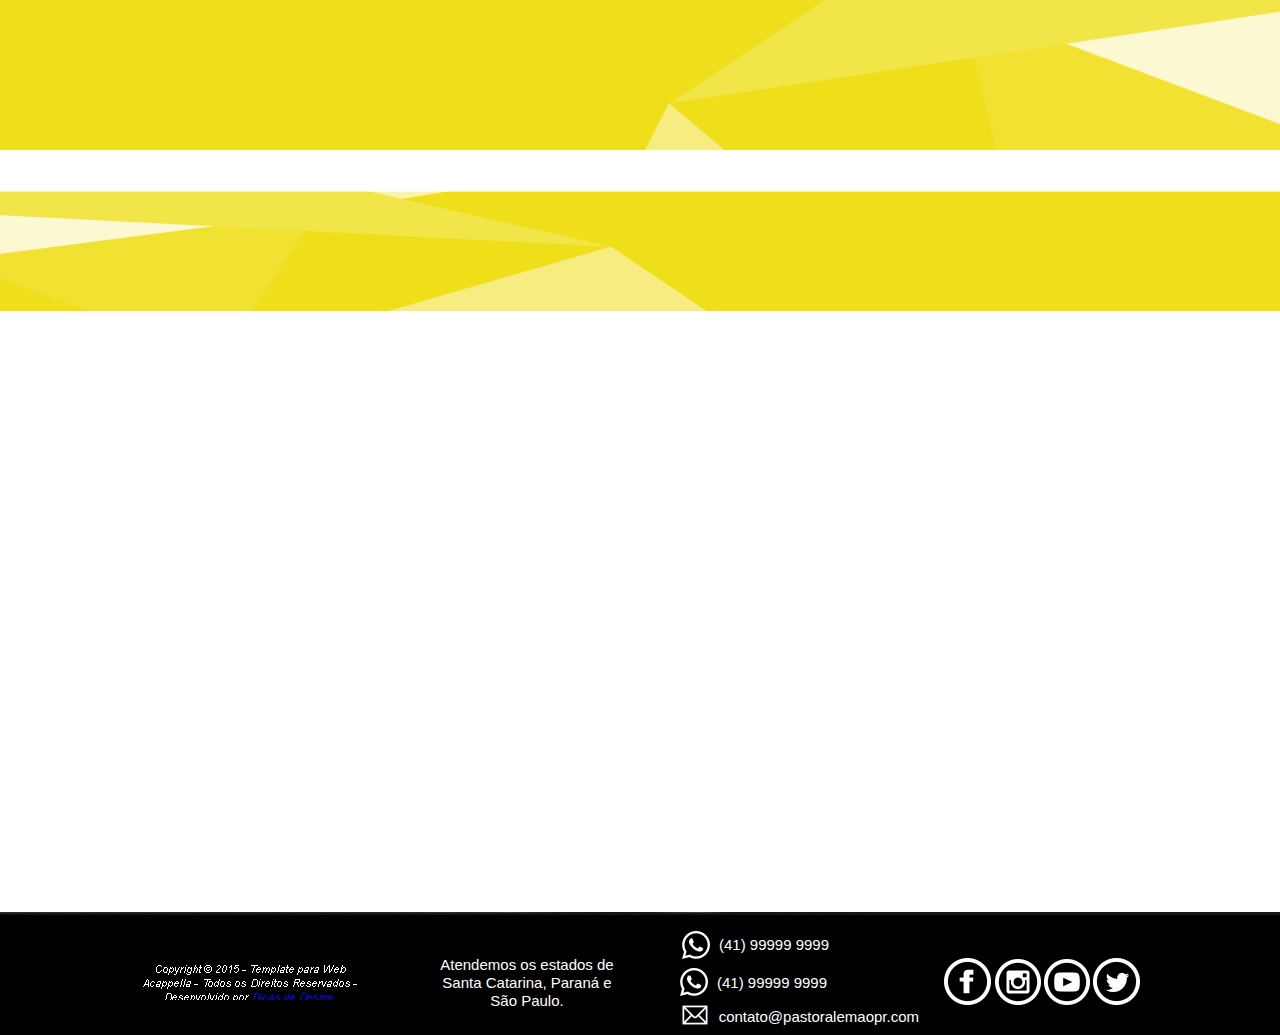
<file: VHNaizer/web_sites/site_1/$preview/crbst_3.wtml.html>
<!DOCTYPE html PUBLIC "-//W3C//DTD XHTML 1.0 Transitional//EN"  "http://www.w3.org/TR/xhtml1/DTD/xhtml1-transitional.dtd">
<html xmlns="http://www.w3.org/1999/xhtml">
<head>
<!--page generated by WebAcappella-->
<!-- 2018-01-12T06:26:41 **************************-->
<meta http-equiv="X-UA-Compatible" content="IE=EmulateIE7;IE=EmulateIE9" />
<meta http-equiv="Content-Type" content="text/html;charset=utf-8"/>
<meta name="generator" content="WebAcappella 4.6.26  professional (WIN) #7457"/>
<title></title>
<meta name="keywords" content=""/>
<meta name="description" content=""/>

<style type="text/css">
body{margin-left:0px;margin-top:0px;margin-right:0px;margin-bottom:0px;background-image:url('bg20.png');background-repeat: no-repeat;background-color:#ffffff;}
</style>
<link rel="stylesheet" type="text/css" href="wa_global_style.css"/>
<script type="text/javascript"  src="jquery.js?v=86c"></script>
<script type="text/javascript">
var waJSQuery = jQuery.noConflict();
</script>
<script type="text/javascript"  src="webacappella_core.js?v=1ups"></script>
<!--[if lte IE 8]><script type="text/javascript"  src="excanvas.js?v=1f2a"></script>
<![endif]-->
<!--[if lte IE 8]><script type="text/javascript"  src="webacappella_patch_ie8.js?v=tc5"></script>
<![endif]-->
<script type="text/javascript">
document.write("\u003cscript type='text/javascript'  src='wa_site_global_settings.js?v=4mqtuk6f46phb9f"+urlSuffixe(0)+"'>\u003c/script>");
</script>
<script type="text/javascript"  src="jquery.mousewheel.js?v=use"></script>
<link href="webacappella.css?v=10nl" rel="stylesheet" type="text/css" media="all"/>
<!--[if lte IE 7]>
<link href="webacappella_ie.css?v=1tjn" rel="stylesheet" type="text/css" media="all"/>
<![endif]-->
<script type="text/javascript"  src="webacappella_tools.js?v=blf"></script>
<script type="text/javascript">
waJSQuery(function() {
initializeWA_JQuery()
});
</script>
<script type="text/javascript">
var waWebFontDescription={families:[
]}
</script>

</head>
<body><div id='wa-dialog-container' class='wa-fullscreen-contenair' style='position:absolute;z-index:52000;'></div><div id='html-centered' style='position:relative;width:100%;z-index:200;'><div id='is-global-layer' class='wa-main-page-contenair'  style='position:relative;z-index:200;top:0px;width:1000px;;text-align:left;margin:0 auto; '><div style="position:absolute;top:1px;left:0px;width:1px;height:1px;"><a name="anchor-top">&nbsp;</a></div>
<img src="email0.png?v=7vvne0n42ytx1e" alt=""  class="wa-img wa-comp " style="position:absolute;z-index:10120;left:535px;top:995px;width:40px;height:40px;border:0px;"/><div style="position:absolute;z-index:10116;left:547px;top:1006px;width:232px;height:20px;border:0px;background:rgba(0,0,0,0);overflow:hidden;" class="wa-comp wa-text wa-bg-gradient param[grad(rgba(0,0,0,0)) border(0 #969696)]  " ><div style="position:absolute;z-index:10;line-height:1.2;margin:2px;top:0px;left:0px;width:230px;height:18px;word-wrap:break-word;overflow-y:auto;overflow-x:hidden;" ><div align="right"><span style="font-family:'Arial';font-size:15px;font-weight:normal;color:#ffffff;" >contato@pastoralemaopr.com</span></div></div></div><img src="iconmonstr-whatsapp-1-240.png?v=7vx2a8n42ytnma" alt=""  class="wa-img wa-comp " style="position:absolute;z-index:10068;left:540px;top:968px;width:28px;height:28px;border:0px;"/><div style="position:absolute;z-index:10064;left:531px;top:972px;width:200px;height:20px;border:0px;background:rgba(0,0,0,0);overflow:hidden;" class="wa-comp wa-text wa-bg-gradient param[grad(rgba(0,0,0,0)) border(0 #969696)]  " ><div style="position:absolute;z-index:10;line-height:1.2;margin:2px;top:0px;left:0px;width:198px;height:18px;word-wrap:break-word;overflow-y:auto;overflow-x:hidden;" ><div align="center"><span style="font-family:'Arial';font-size:15px;font-weight:normal;color:#ffffff;" >(41) 99999 9999</span></div></div></div><img src="iconmonstr-whatsapp-1-240.png?v=7vx2a8n42ytnma" alt=""  class="wa-img wa-comp " style="position:absolute;z-index:10060;left:542px;top:931px;width:28px;height:28px;border:0px;"/><div style="position:absolute;z-index:10056;left:533px;top:934px;width:200px;height:20px;border:0px;background:rgba(0,0,0,0);overflow:hidden;" class="wa-comp wa-text wa-bg-gradient param[grad(rgba(0,0,0,0)) border(0 #969696)]  " ><div style="position:absolute;z-index:10;line-height:1.2;margin:2px;top:0px;left:0px;width:198px;height:18px;word-wrap:break-word;overflow-y:auto;overflow-x:hidden;" ><div align="center"><span style="font-family:'Arial';font-size:15px;font-weight:normal;color:#ffffff;" >(41) 99999 9999</span></div></div></div><a href="https://www.facebook.com/vonhausnaizer/" onclick="return waOnClick('https://www.facebook.com/vonhausnaizer/',{'targ':'_blank'})"  style="cursor:pointer;" ><img src="iconmonstr-facebook-5-240.png?v=293hzcn42sbyso" alt=""  class="wa-img wa-comp " style="position:absolute;z-index:10052;left:804px;top:958px;width:47px;height:47px;border:0px;"/></a><a href="https://www.instagram.com/vhnaizer/" onclick="return waOnClick('https://www.instagram.com/vhnaizer/',{'targ':'_blank'})"  style="cursor:pointer;" ><img src="iconmonstr-instagram-10-240_20_281_29.png?v=293v5kn42s89wd" alt=""  class="wa-img wa-comp " style="position:absolute;z-index:10048;left:855px;top:959px;width:46px;height:46px;border:0px;"/></a><a href="https://www.youtube.com/channel/UCrGt-9oMCuxXD15LnRFajjQ" onclick="return waOnClick('https://www.youtube.com/channel/UCrGt-9oMCuxXD15LnRFajjQ',{'targ':'_blank'})"  style="cursor:pointer;" ><img src="iconmonstr-youtube-10-240_20_281_29.png?v=293tygn42s7vea" alt=""  class="wa-img wa-comp " style="position:absolute;z-index:10044;left:904px;top:959px;width:46px;height:46px;border:0px;"/></a><a href="https://twitter.com/vhnaizer" onclick="return waOnClick('https://twitter.com/vhnaizer',{'targ':'_blank'})"  style="cursor:pointer;" ><img src="iconmonstr-twitter-5-240.png?v=293vr4n42s9sv3" alt=""  class="wa-img wa-comp " style="position:absolute;z-index:10040;left:953px;top:958px;width:47px;height:47px;border:0px;"/></a><div style="position:absolute;z-index:10004;left:286px;top:954px;width:200px;height:60px;border:0px;background:rgba(0,0,0,0);overflow:hidden;" class="wa-comp wa-text wa-bg-gradient param[grad(rgba(0,0,0,0)) border(0 #969696)]  " ><div style="position:absolute;z-index:10;line-height:1.2;margin:2px;top:0px;left:0px;width:198px;height:58px;word-wrap:break-word;overflow-y:auto;overflow-x:hidden;" ><div align="center"><span style="font-family:'Arial';font-size:15px;font-weight:normal;color:#ffffff;" >Atendemos os estados de Santa Catarina, Paran&#225; e S&#227;o Paulo.</span></div></div></div><div class="wa-comp" style="position:absolute;z-index:10000;left:0px;top:960px;width:220px;height:40px;border:0px;background:rgba(0,0,0,0);" ><img src='wa_7tan1cn42sel63_text.png?v=6o20g8n42sel63' style="border:0px;position:absolute;z-index:10;top: 0px; left: 0px; width: 220px; height: 40px;" title="" alt="" /></div><div style="position:absolute;top:1014px;left:0px;width:1px;height:1px;" ><a name="anchor-bottom">&nbsp;</a></div>
<div id='dynmenu-container' style='position:absolute;z-index:51000;'></div></div>
</div>  <!--end html-centered-->
<script type="text/javascript">
<!--
document.webaca_page_option_background=3
document.webaca_page_background_img_size=[1920,1048]
document.webaca_page_is_centered=true;
document.webaca_width_page=1000;
document.webaca_height_page=1034;
document.webaca_banner_height=0;
document.webaca_is_preview=true;
var wa_global_market = {markets:new Array(),id_modif_dlg_js:''};
Translator.m_lang="pt";
Translator.m_languages={}
Translator.m_lang_for_filename="";
function wa_timeout(_fct,_time,p1,p2,p3){return setTimeout(_fct,_time,p1,p2,p3)}
function wa_evaluate(_s){return eval(_s)}
function IS_onload(){
IS_onload_WA();
}
-->
</script>
<script type="text/javascript" src='wa_common_messages_pt.js?v='></script>
<script type="text/javascript">
<!--
WA_loadMessages();
-->
</script>
<script type="text/javascript">
<!--
-->
</script>
</body>
</html>
</file>
<file: VHNaizer/web_sites/site_1/$preview/wa_global_style.css>
#wa-dialog-main{background-color:#ffffff;color:#000000;-webkit-box-shadow:1px 1px 12px #000000;-moz-box-shadow:1px 1px 12px #000000;box-shadow:1px 1px 12px #000000;-moz-border-radius:4px;border-radius:4px;-webkit-border-radius:4px;border:1px solid rgba(0,0,0,0.6);font-family:"Helvetica";}
.wa-theme-color0{color:#ffffff;}
.wa-theme-color1{color:#e8e8e8;}
.wa-theme-color2{color:#b1b2b4;}
.wa-theme-color3{color:#000000;}
.wa-theme-text-color{color:#000000;}
.wa-theme-text-color2{color:#db007d;}
#wa-dialog-title-inner{font-size:20px;font-weight:bold;}
#wa-dialog-bt-close{position:absolute;z-index:100;width:40px;height:22px;font-size:12px;font-weight:bold;text-align:center;-moz-border-radius:0px 0px 0px 3px;border-radius:0px 0px 0px 3px;-webkit-border-top-left-radius:0px;-webkit-border-top-right-radius:0px;-webkit-border-bottom-right-radius:0px;-webkit-border-bottom-left-radius:3px;}
</file>
<file: VHNaizer/web_sites/site_1/$preview/webacappella.css>
<!--




.wa-button
{
	background-color: transparent;
	
}

.wa-aligned-button-form {
	display: inline-block;
}

.main-page-contenair
{
	
}


.wa-gallery-comment-zone
{
	position:absolute;
	background-color:rgba(0,0,0,0.5);
	display:none;

}

.wa-gallery-comment
{
	position:absolute;
	overflow:auto;
	font-family:Arial;
	color:#ffffff;
	text-align: center;
	z-index:300;
}

.wa-gallery-comment-link
{
	color:#ffffff;
	cursor:pointer;
}

.wa-gallery
{
    /*overflow:hidden;*/
}

.wa-gallery-scroll-pane
{
	position:absolute;
	z-index:0;
}

.wa-gallery-navigation
{
	width:0px;
	height:100%;
	
	z-index:200;
}

.wa-gallery-shadow
{
	box-shadow: 1px 1px 6px #555555;
	-webkit-box-shadow: 1px 1px 6px #555555;
}

.wa-gallery-image
{

}

/************/
/*  BUTTONS */
/************/

.wa-gallery-corner-mini
{
	-webkit-border-radius: 4px;
	-moz-border-radius: 4px;
	border-radius: 4px;
}

.wa-gallery-corner-big
{
	-webkit-border-radius: 6px;
	-moz-border-radius: 6px;
	border-radius: 6px;
}

.wa-gallery-button
{
	cursor:pointer;
}

.wa-gallery-bt-design
{
	position:absolute;
	background-color:rgba(0,0,0,0.8);	
	border:1px solid rgba(220,220,220,0.7);
}

.wa-gallery-bt-design-arrow
{
	position:absolute;
}

.wa-gallery-bt-action-mini
{
	width:35px;height:20px;	
}

.wa-gallery-bt-action-big
{
	width:50px;height:28px;	
}

.wa-gallery-arrow-mini
{
	width:25px;height:45px;	
}

.wa-gallery-arrow-big
{
	width:35px;height:55px;	
}


.wa-gallery-bt-corner
{
	position:absolute;
	cursor:pointer;
}

/***********/
/*  page selector  */

.wa-gallery-page-selector-mini
{
	height:30px;	
}

.wa-gallery-page-selector-big
{
	height:40px;	
}

.wa-gallery-page-selector-bt-design
{
	position:absolute;
	cursor:pointer;
	color:#ffffff;
	text-align:center;
	font-family:Arial;
}

-->
</file>
<file: VHNaizer/web_sites/site_1/$preview/webacappella_ie.css>
<!--

.wa-aligned-button-form {
	display: inline;
    zoom: 1;
}

.wa-gallery-arrow-right {width:30px;height:30px; background: transparent; filter: progid:DXImageTransform.Microsoft.AlphaImageLoader(src='wa_fancybox/fancy_nav_right.png', sizingMethod='scale'); }
.wa-gallery-arrow-left { width:30px;height:30px;background: transparent; filter: progid:DXImageTransform.Microsoft.AlphaImageLoader(src='wa_fancybox/fancy_nav_left.png'); }

-->
</file>
